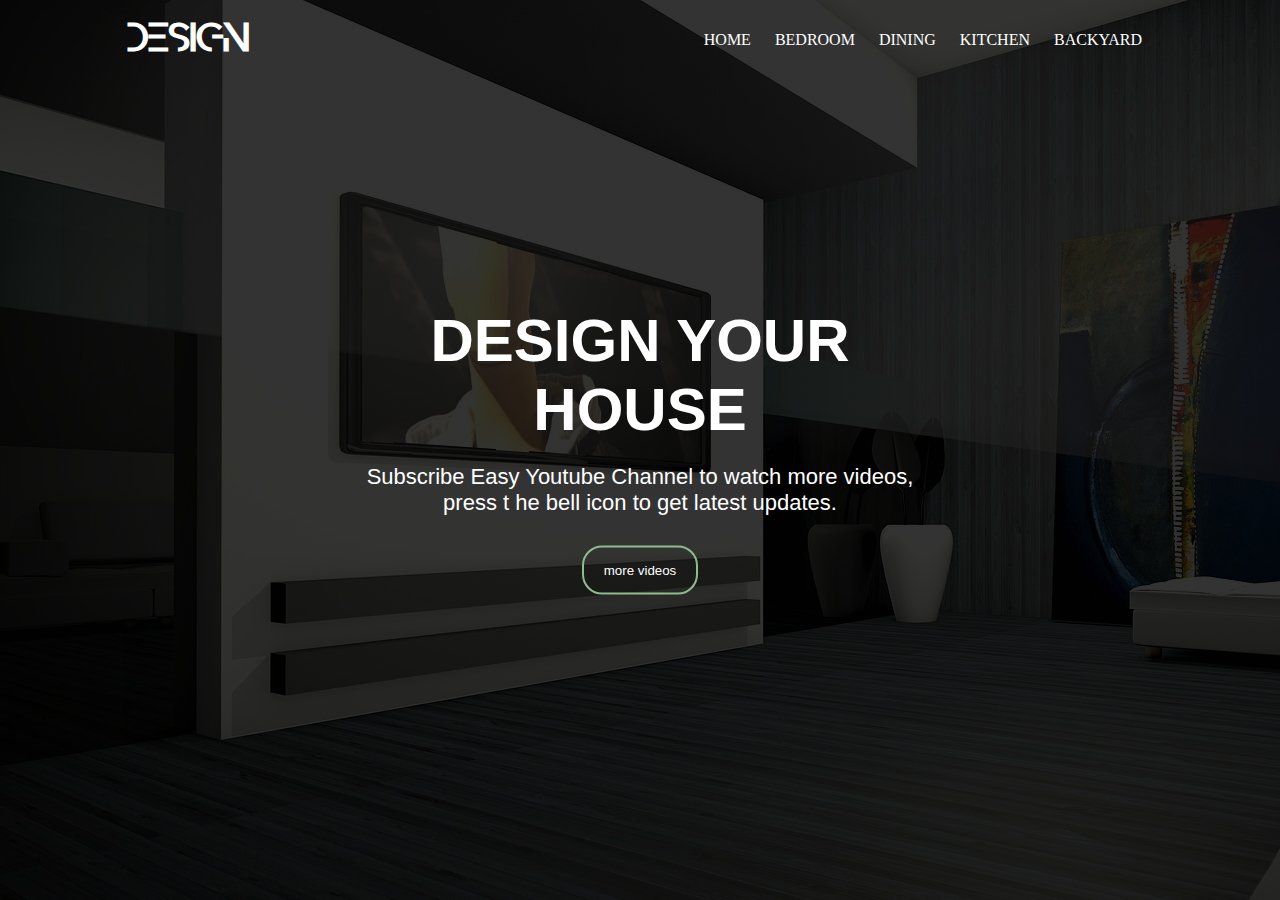
<file: Html&Css&Js/design house/index.html>
<!DOCTYPE html>
<html lang="en">
<head>
    <meta charset="UTF-8">
    <meta http-equiv="X-UA-Compatible" content="IE=edge">
    <meta name="viewport" content="width=device-width, initial-scale=1.0">
    <title>Design House</title>
    <link rel="stylesheet" href="style.css">
</head>
<body>
    <div class="container" >
        <div class="header">
            <h1><a href=#">DESIGN</a></h1>
            <div class="nav">
                <ul>
                    <li><a href="#">HOME</a></li>
                    <li><a href="#">BEDROOM</a></li>
                    <li><a href="#">DINING</a></li>
                    <li><a href="#">KITCHEN</a></li>
                    <li><a href="#">BACKYARD</a></li>
                </ul>
            </div>
        </div>
        <div class="hero">
        <h2>DESIGN YOUR HOUSE</h2>
        <p>Subscribe Easy Youtube Channel to watch more videos,<br>press t he bell icon to get latest updates.</p>
        <button>more videos</button>
        </div>
    </div>  
</body>
</html>
</file>
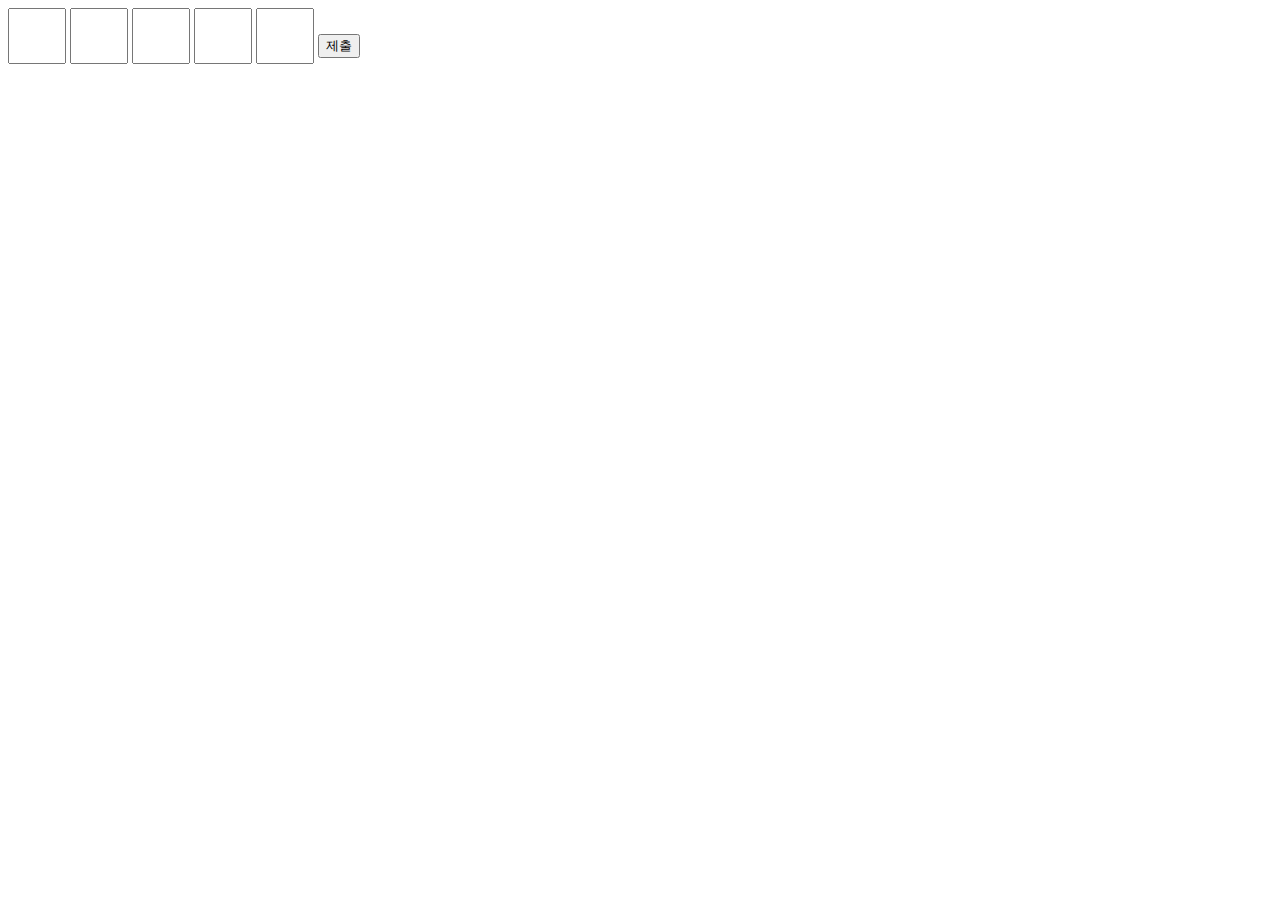
<file: Html&Css&Js/WORDLE/index.html>
<!DOCTYPE html>
<html lang="en">
<head>
    <meta charset="UTF-8">
    <meta http-equiv="X-UA-Compatible" content="IE=edge">
    <meta name="viewport" content="width=device-width, initial-scale=1.0">
    
    <link rel="stylesheet" href="style.css">
    <link rel="stylesheet" href="script.js">
    
    <title>Document</title>
</head>
<body>
    

    <input class="input">
    <input class="input">
    <input class="input">
    <input class="input">
    <input class="input">
    <button>제출</button>


</body>
</html>
</file>
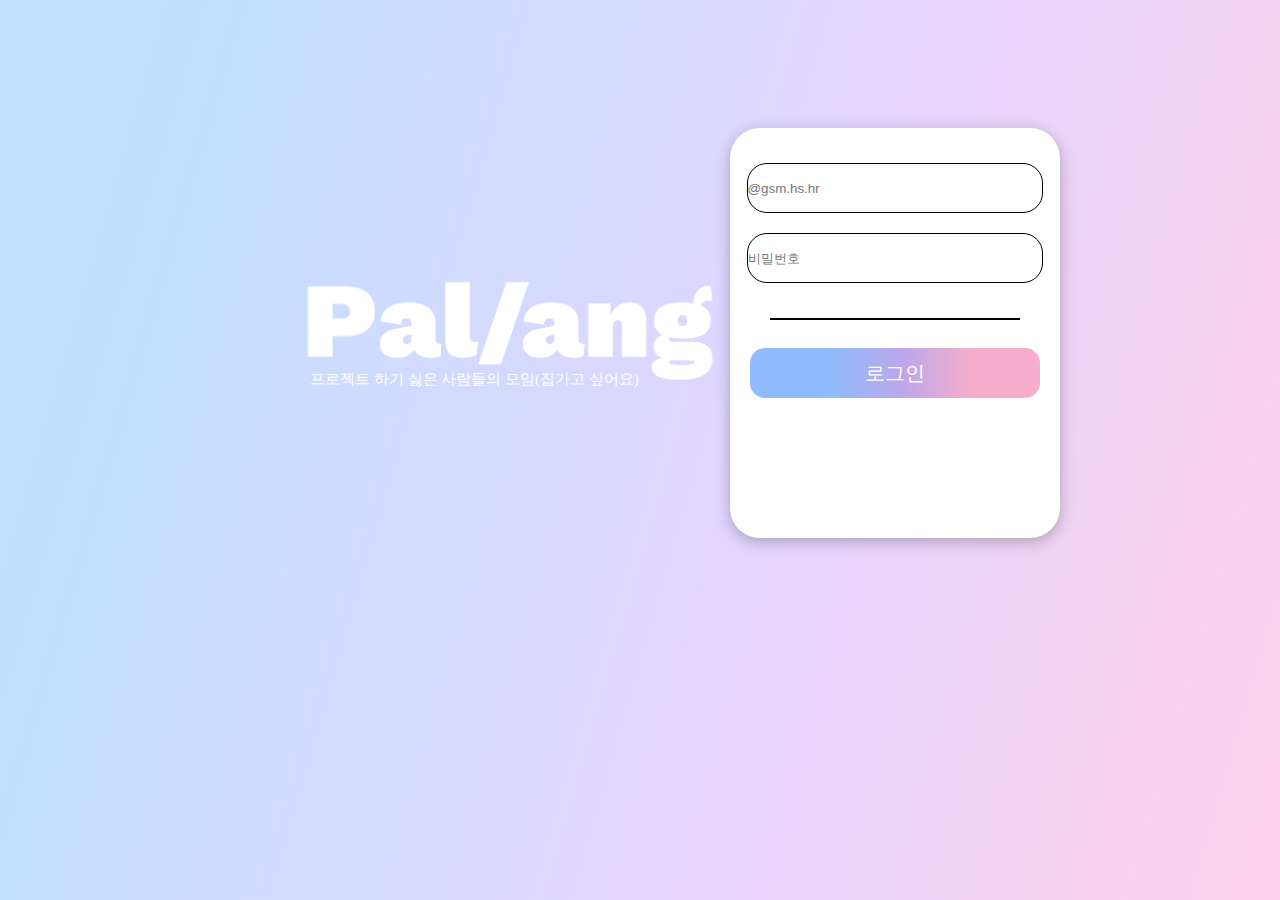
<file: html/loginPage.html>
<!DOCTYPE html>
<html lang="en">
<head>
    <meta charset="UTF-8">
    <meta http-equiv="X-UA-Compatible" content="IE=edge">
    <meta name="viewport" content="width=device-width, initial-scale=1.0">
    <link rel="stylesheet" href="../css/style1.css">
    <title>SAL/ANG</title>
</head>
<body>
    <script src="../JS/login.js"></script>
    <div class="title_Box">
        <!-- <p class="title_Text">Pal<span class="s1">/</span><span class="s2">ang</span></p> -->
        <a href=""><img  class="title_Text" src="../rogo.png" alt=""></a>
        <p class="mant">프로젝트 하기 싫은 사람들의 모임(집가고 싶어요)</p>
    </div>
    <div class="login_Box">
        <div class="input_collection">
            <input class="ib1" type="text" placeholder="@gsm.hs.hr">
            <input class="ib2" type="password" placeholder="비밀번호">
            <div class="line"></div>
        </div>
        <button class="n">로그인</button>
    </div>
</body>
</html>
</file>
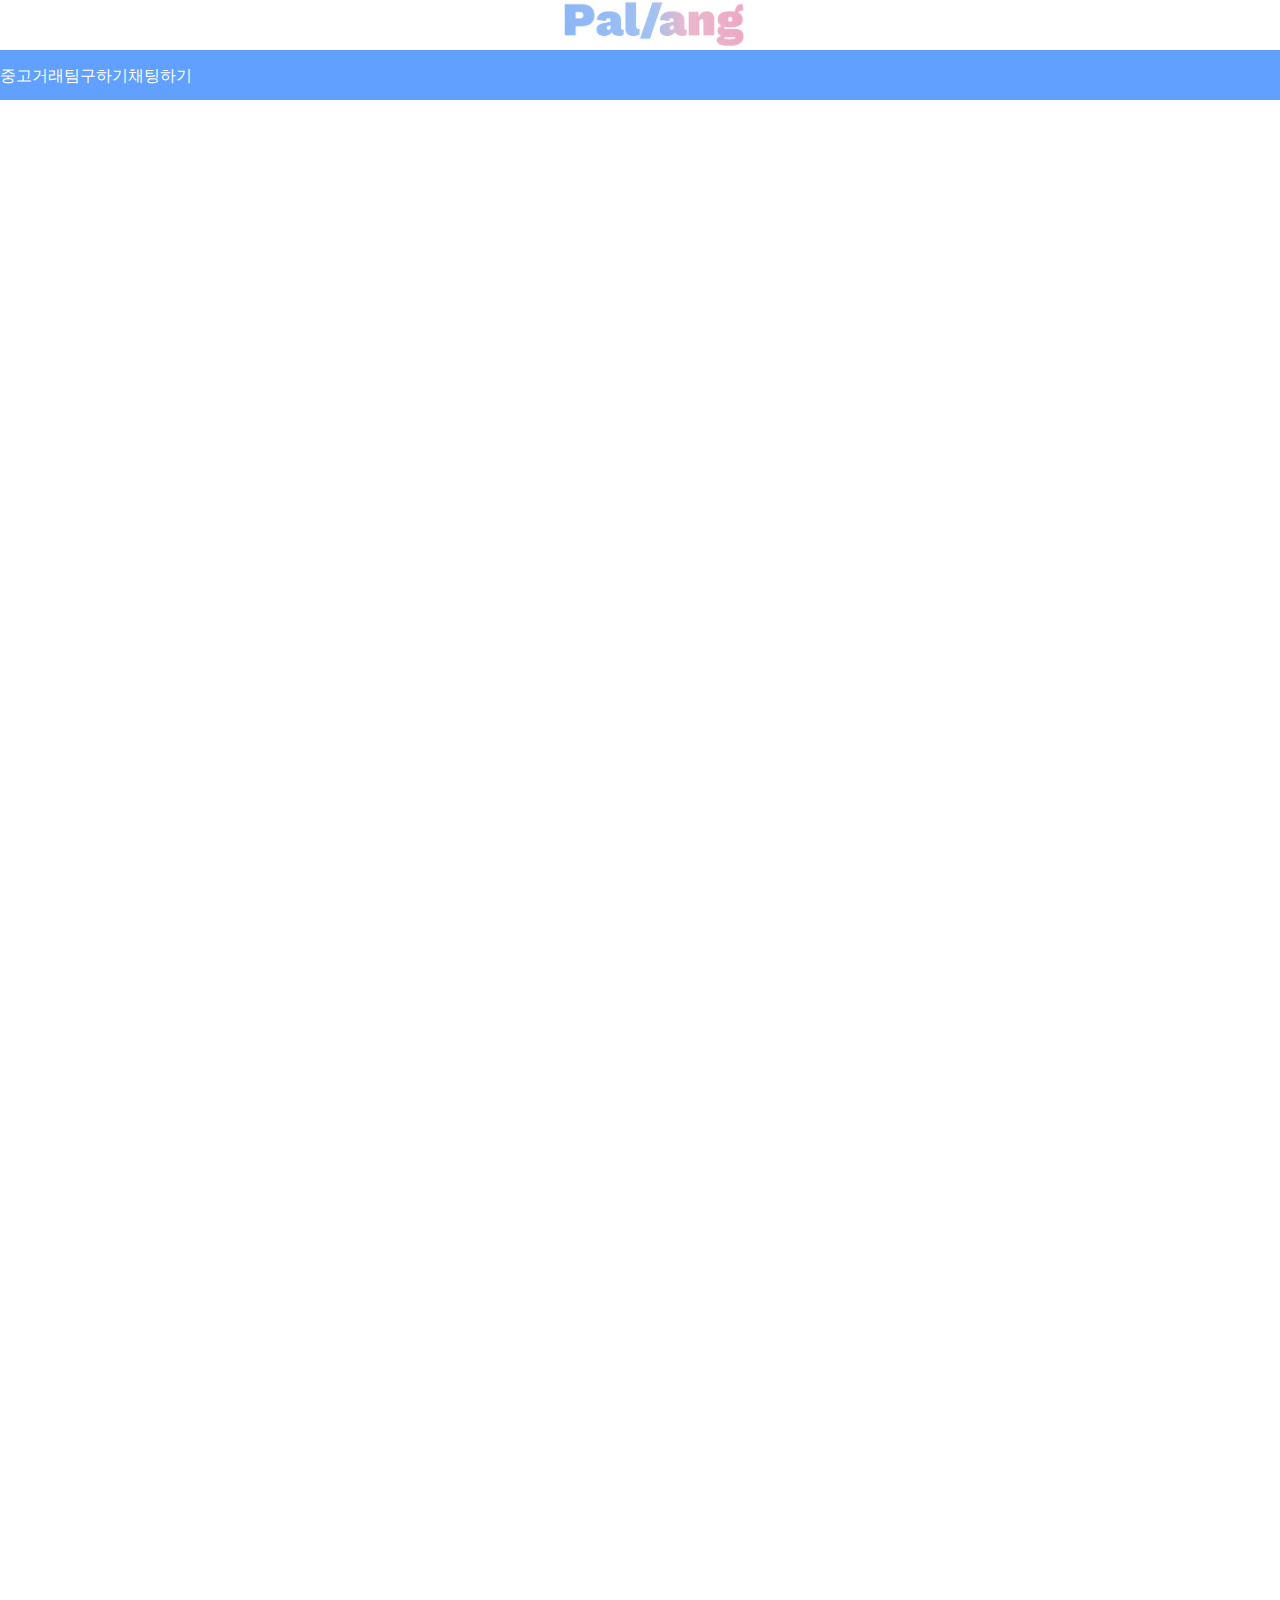
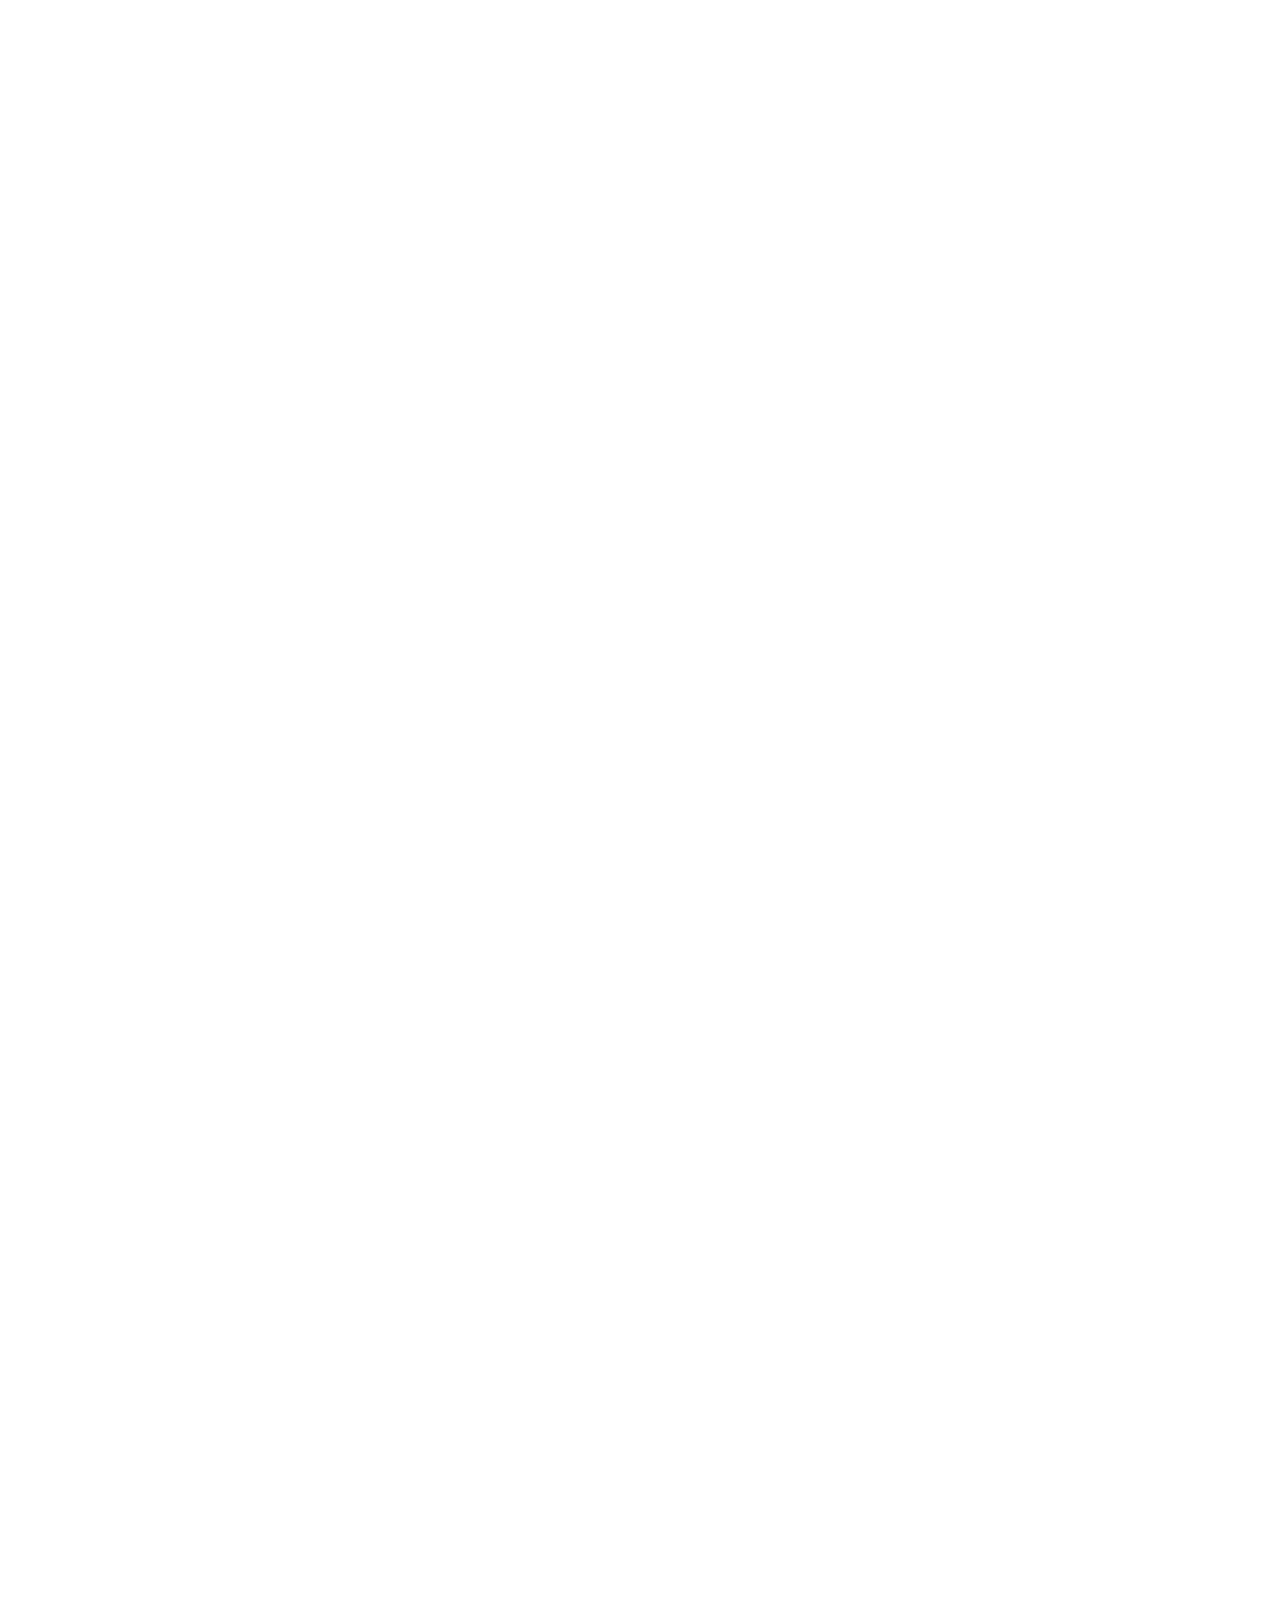
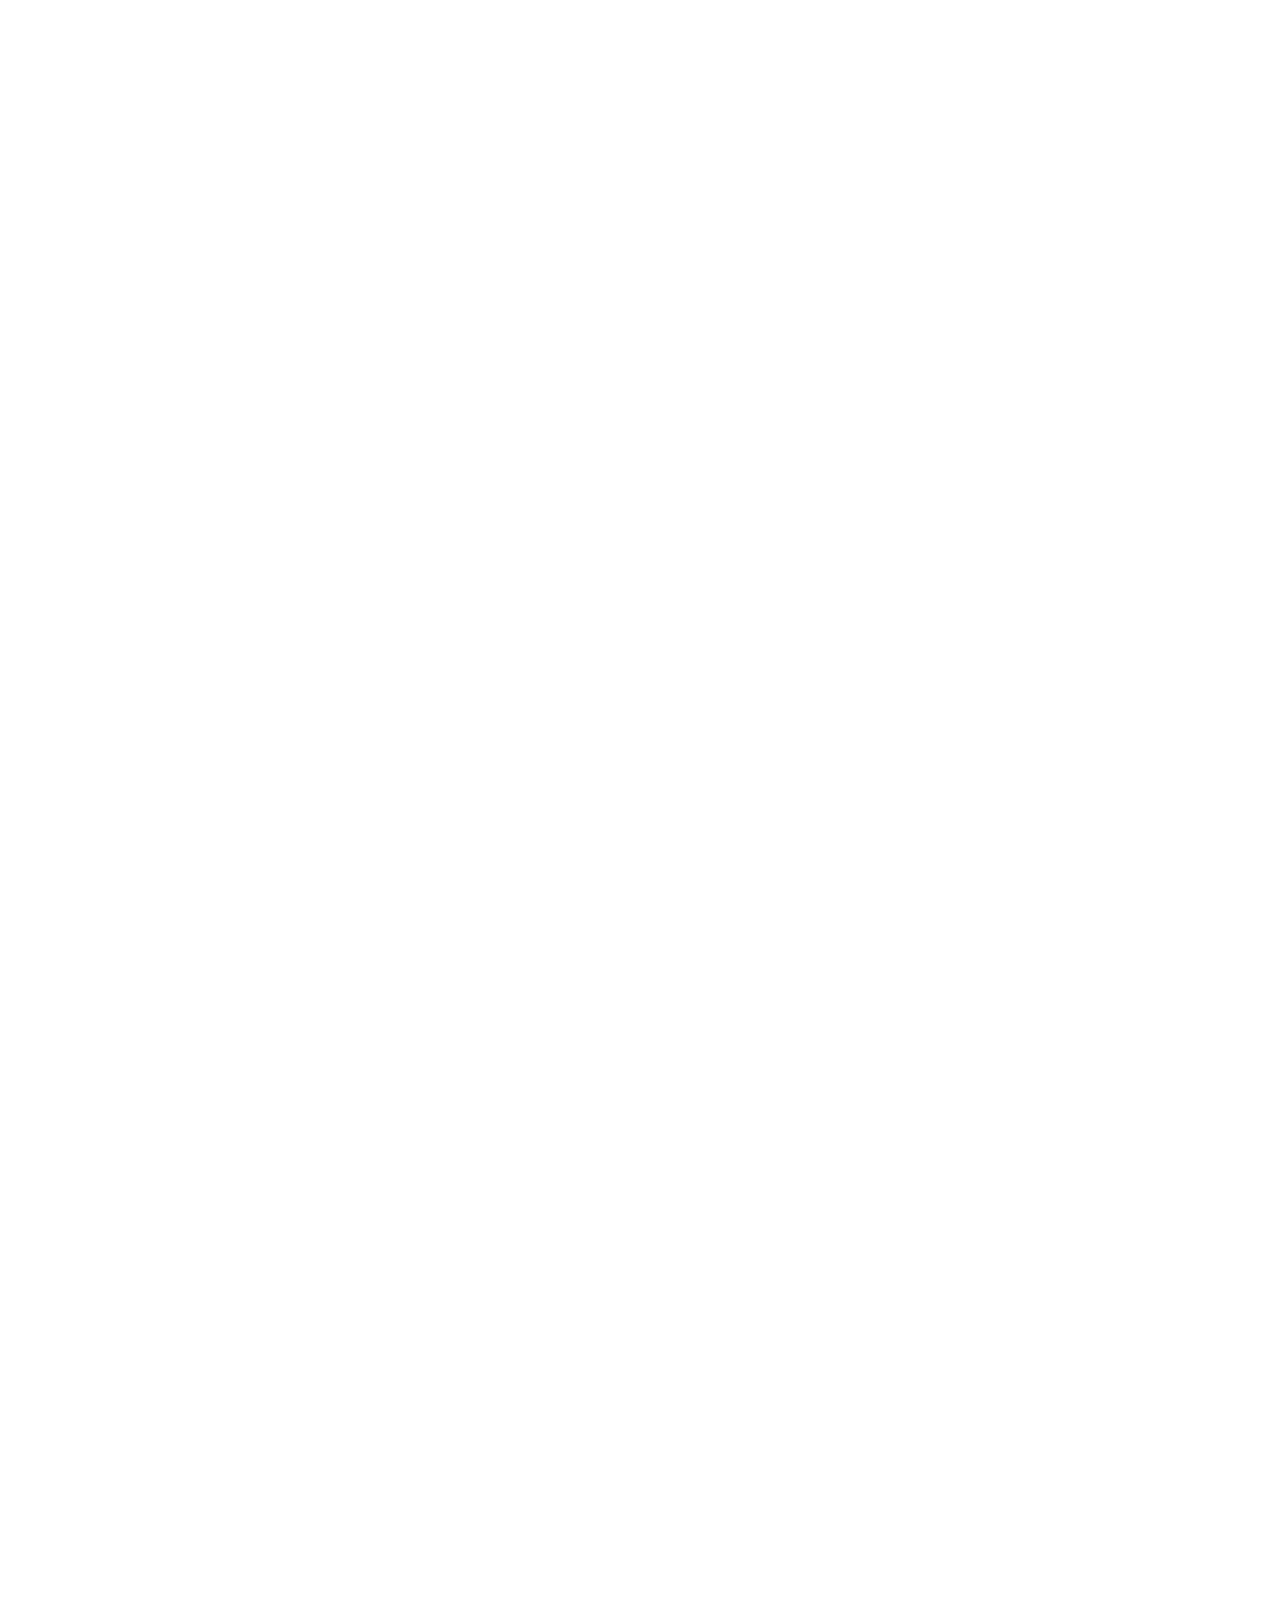
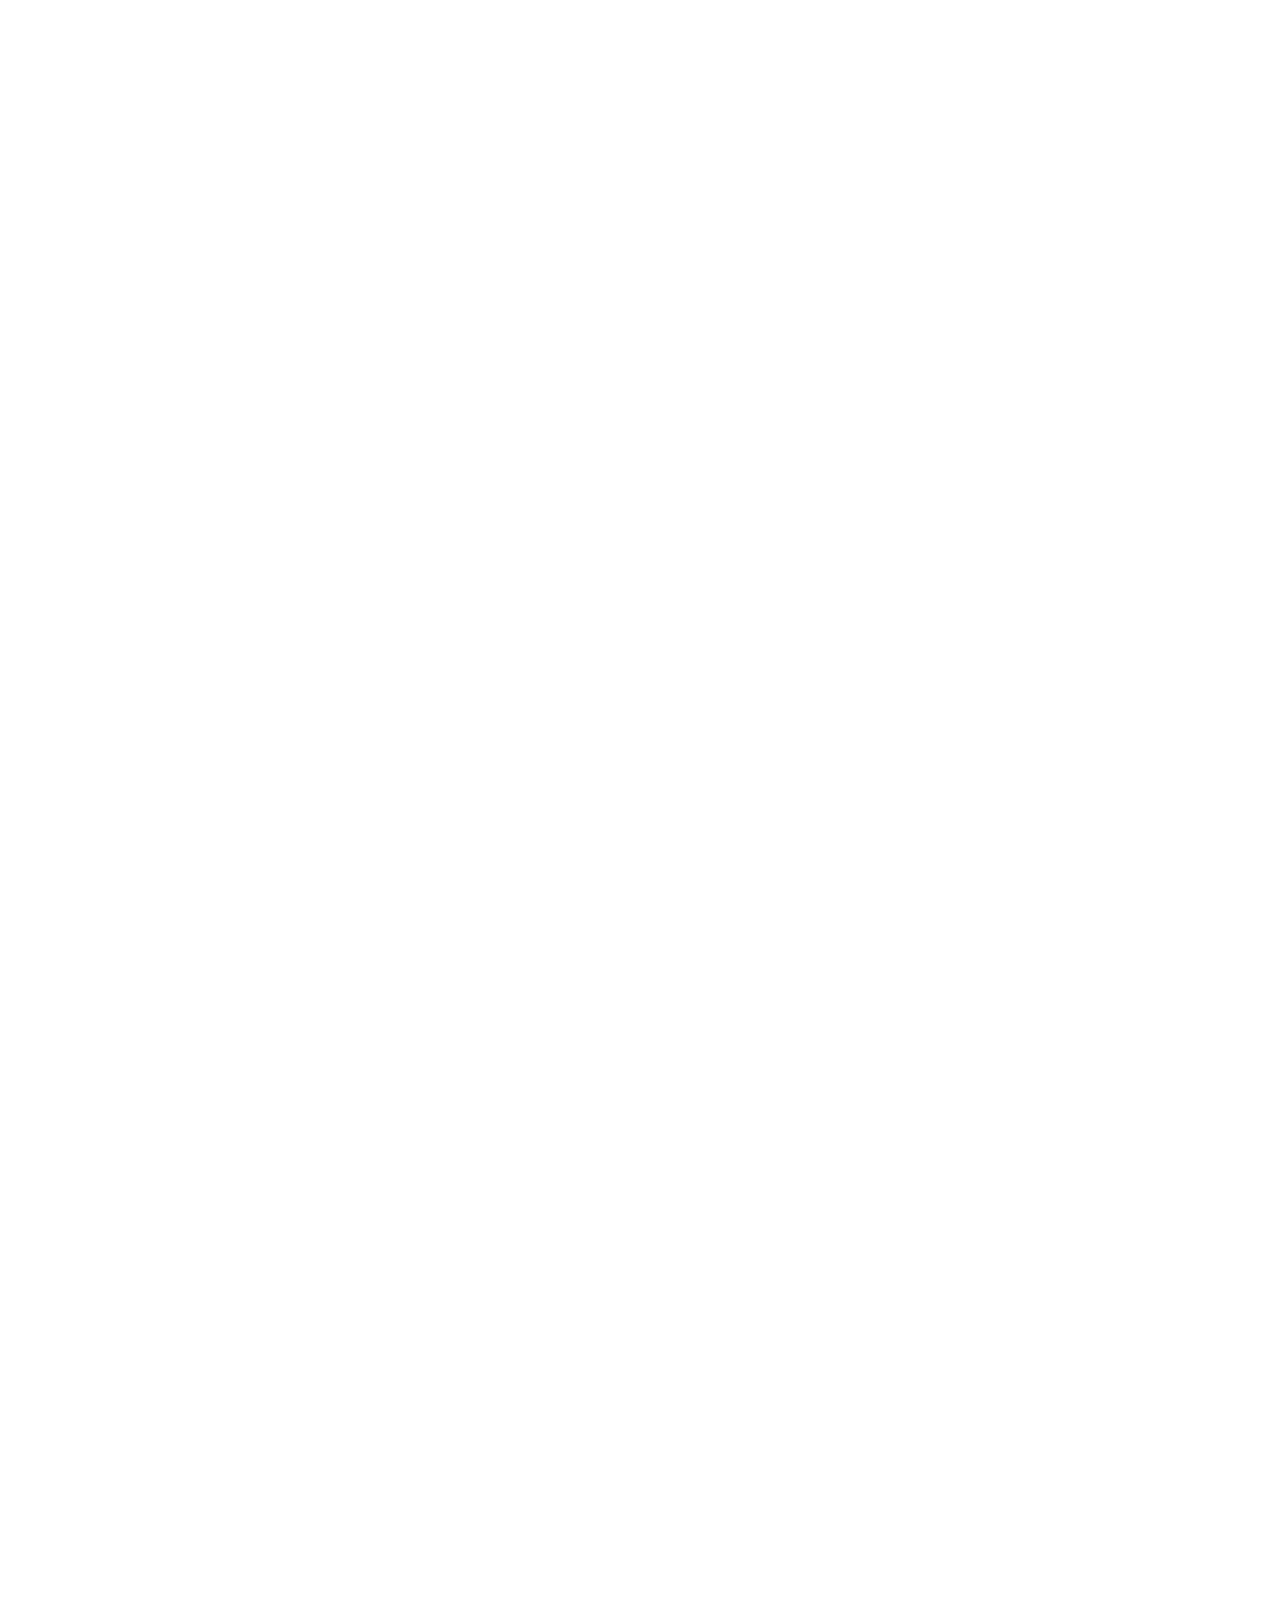
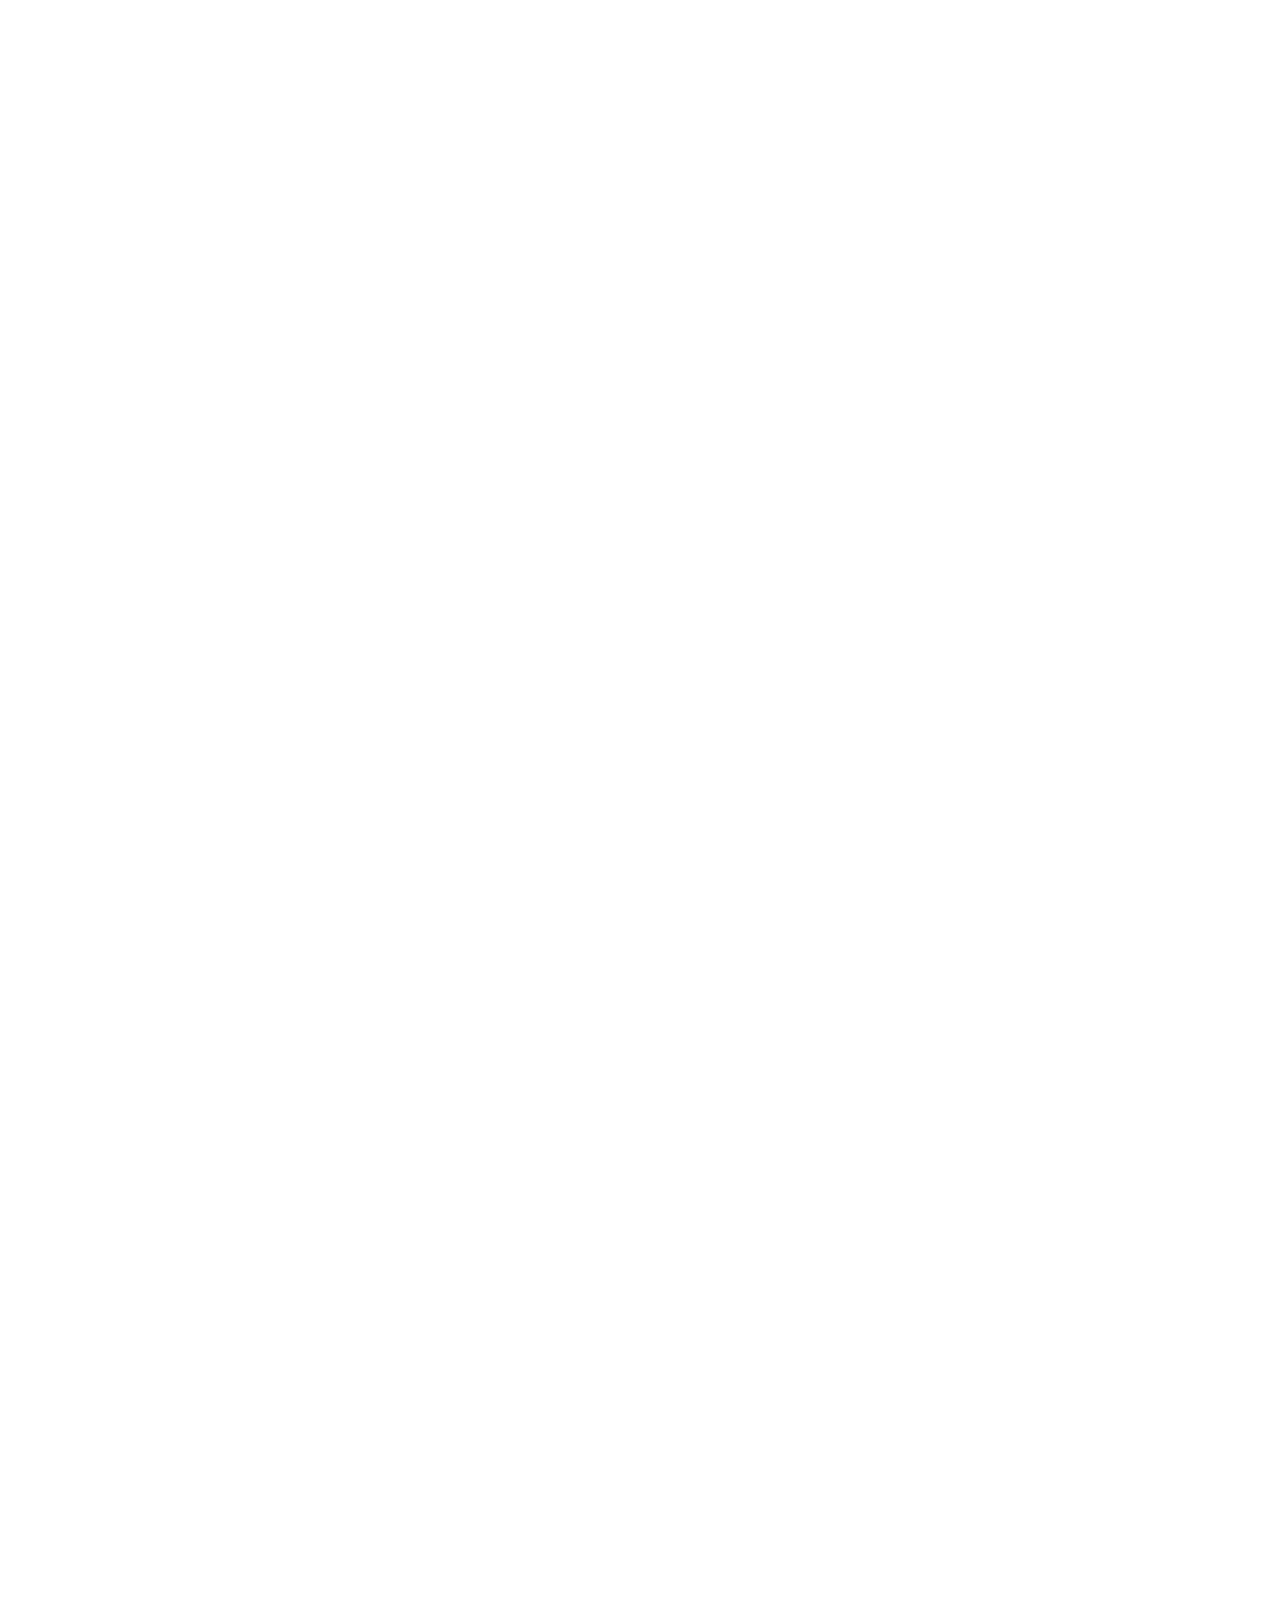
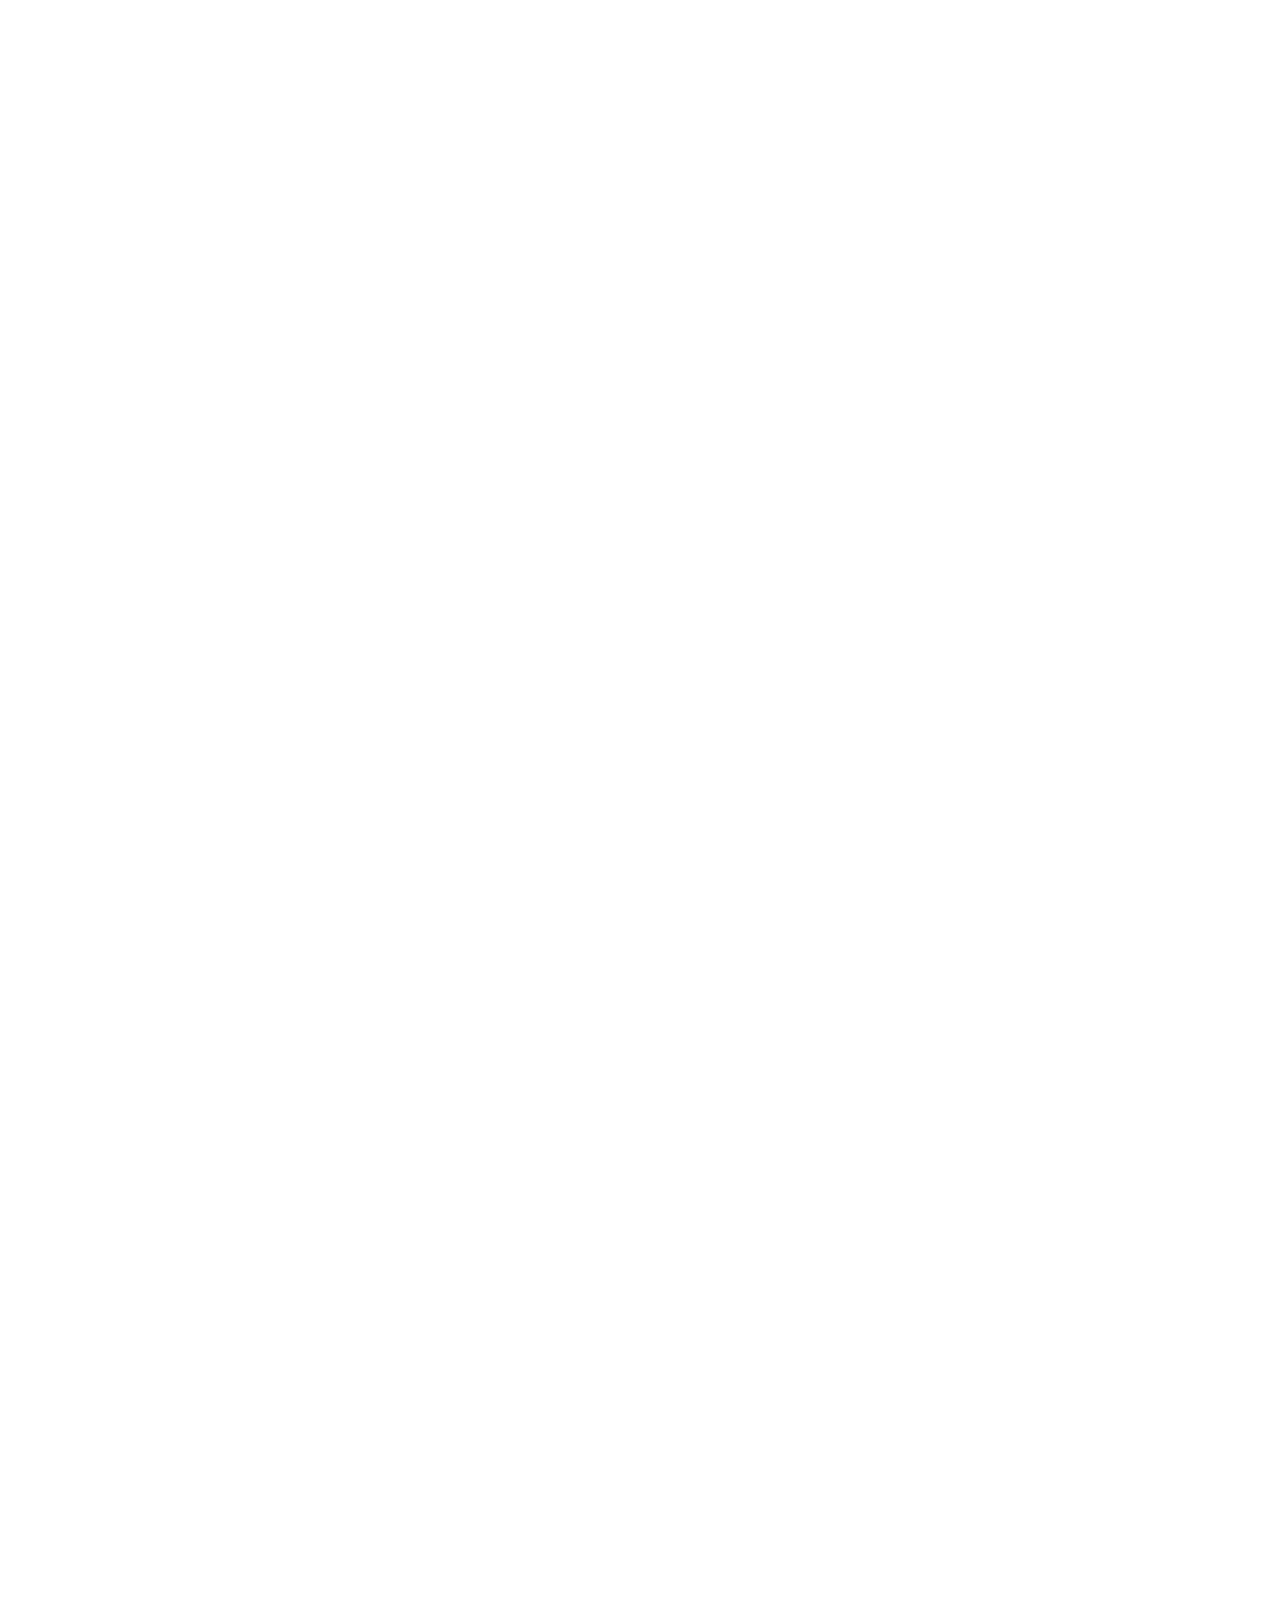
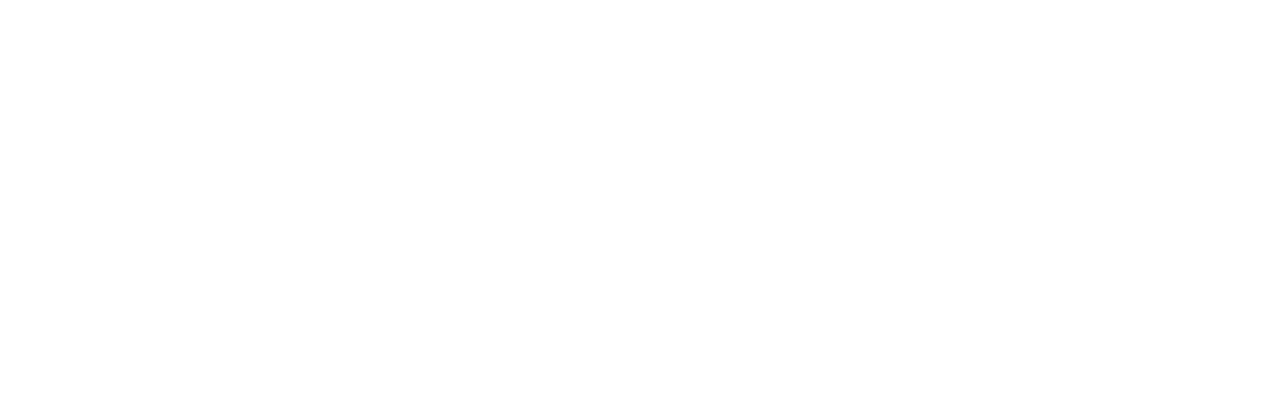
<file: html/mw.html>
<!DOCTYPE html>
<html lang="en">
<head>
    <meta charset="UTF-8">
    <meta http-equiv="X-UA-Compatible" content="IE=edge">
    <meta name="viewport" content="width=device-width, initial-scale=1.0">
    <link rel="stylesheet" href="../css/style2.css">
    <title>팔앙팔앙</title>
</head>
<body>
    <div class="maindiv">
        <div><img src="../rogo2.png" alt=""></div>
    </div>
    <div class="scrollNav">
        <div class="nav_con">
            <ul>
                <li><a href="#">중고거래</a></li>
                <li><a href="#">팀구하기</a></li>
                <li><a href="#">채팅하기</a></li>
            </ul>
        </div>    
    </div>
    <div></div>
</body>
</html>
</file>
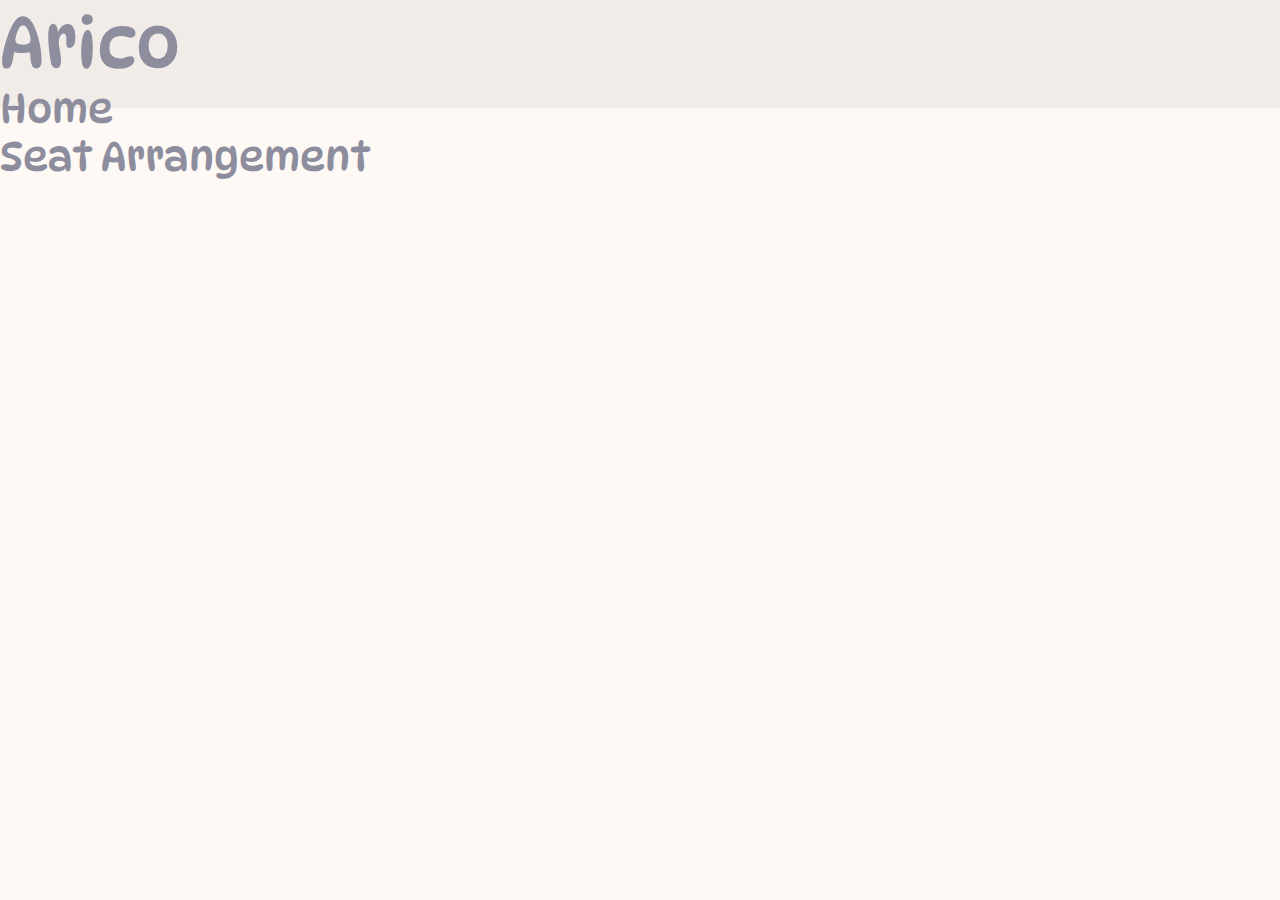
<file: MyPage/main.html>
<!DOCTYPE html>
<html lang="en">
<head>
    <meta charset="UTF-8">
    <meta http-equiv="X-UA-Compatible" content="IE=edge">
   <link rel="stylesheet" href="main.css"><link rel="preconnect" href="https://fonts.googleapis.com">
   <link rel="preconnect" href="https://fonts.gstatic.com" crossorigin>
   <link href="https://fonts.googleapis.com/css2?family=DynaPuff&display=swap" rel="stylesheet">
    <script defer src="main.js"></script>
    <title>Arico</title>
</head>
<body>
    <div class="bar">
        <div id="rogo">
        Arico
        </div>
        <div class="sl"> 
            <a class="link"href="#" target="_self">Home</a>
            <br>
            <a class="link" href="Seat.html" target="_self">Seat Arrangement</a>
           
        </div>
    </div>
    <div class="main">
       
    </div>
    
    
    
</body>
</html>
</file>
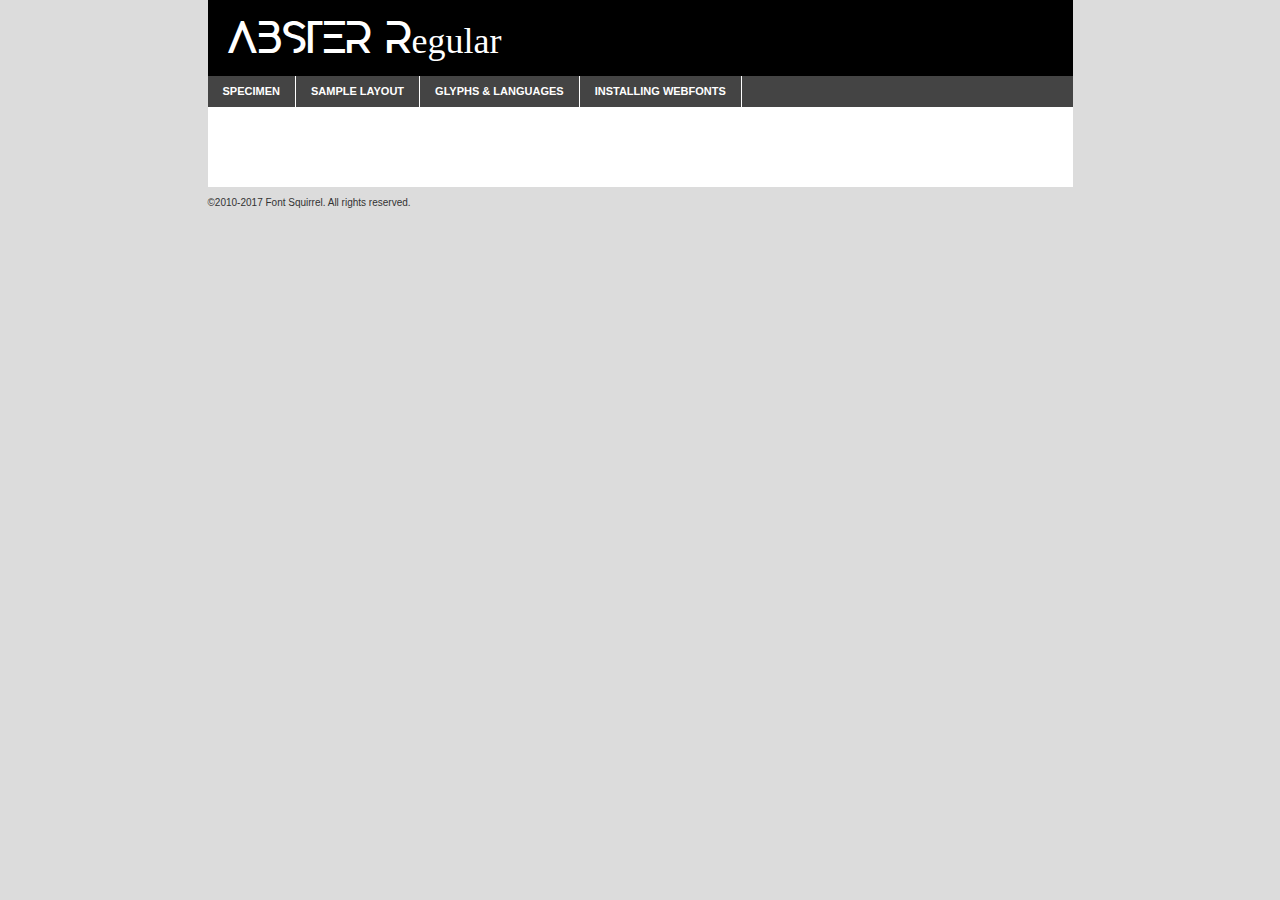
<file: Html&Css&Js/design house/font/abster-demo.html>
<!DOCTYPE html PUBLIC "-//W3C//DTD XHTML 1.0 Transitional//EN"
	"http://www.w3.org/TR/xhtml1/DTD/xhtml1-transitional.dtd">

<html xmlns="http://www.w3.org/1999/xhtml" xml:lang="en" lang="en">
<head>
	<meta http-equiv="Content-Type" content="text/html; charset=utf-8" />
	<script src="http://ajax.googleapis.com/ajax/libs/jquery/1.7.2/jquery.min.js" type="text/javascript" charset="utf-8"></script>
	<script type="text/javascript">
	(function($){$.fn.easyTabs=function(option){var param=jQuery.extend({fadeSpeed:"fast",defaultContent:1,activeClass:'active'},option);$(this).each(function(){var thisId="#"+this.id;if(param.defaultContent==''){param.defaultContent=1;}
	if(typeof param.defaultContent=="number")
	{var defaultTab=$(thisId+" .tabs li:eq("+(param.defaultContent-1)+") a").attr('href').substr(1);}else{var defaultTab=param.defaultContent;}
	$(thisId+" .tabs li a").each(function(){var tabToHide=$(this).attr('href').substr(1);$("#"+tabToHide).addClass('easytabs-tab-content');});hideAll();changeContent(defaultTab);function hideAll(){$(thisId+" .easytabs-tab-content").hide();}
	function changeContent(tabId){hideAll();$(thisId+" .tabs li").removeClass(param.activeClass);$(thisId+" .tabs li a[href=#"+tabId+"]").closest('li').addClass(param.activeClass);if(param.fadeSpeed!="none")
	{$(thisId+" #"+tabId).fadeIn(param.fadeSpeed);}else{$(thisId+" #"+tabId).show();}}
	$(thisId+" .tabs li").click(function(){var tabId=$(this).find('a').attr('href').substr(1);changeContent(tabId);return false;});});}})(jQuery);
	</script>
	<link rel="stylesheet" href="specimen_files/specimen_stylesheet.css" type="text/css" charset="utf-8" />
	<link rel="stylesheet" href="stylesheet.css" type="text/css" charset="utf-8" />

	<style type="text/css">
					body{
				font-family: 'absterregular';
							}
		</style>

	<title>ABSTER Regular Specimen</title>
	
	
	<script type="text/javascript" charset="utf-8">
		$(document).ready(function() {
			$('#container').easyTabs({defaultContent:1});
		});
	</script>
</head>

<body>
<div id="container">
	<div id="header">
		ABSTER Regular	</div>
	<ul class="tabs">
		<li><a href="#specimen">Specimen</a></li>
		<li><a href="#layout">Sample Layout</a></li>
				<li><a href="#glyphs">Glyphs &amp; Languages</a></li>
		<li><a href="#installing">Installing Webfonts</a></li>
		
	</ul>
	
	<div id="main_content">

		
			<div id="specimen">
		
				<div class="section">
					<div class="grid12 firstcol">
						<div class="huge">AaBb</div>
					</div>
				</div>
		
				<div class="section">
					<div class="glyph_range">A&#x200B;B&#x200b;C&#x200b;D&#x200b;E&#x200b;F&#x200b;G&#x200b;H&#x200b;I&#x200b;J&#x200b;K&#x200b;L&#x200b;M&#x200b;N&#x200b;O&#x200b;P&#x200b;Q&#x200b;R&#x200b;S&#x200b;T&#x200b;U&#x200b;V&#x200b;W&#x200b;X&#x200b;Y&#x200b;Z&#x200b;a&#x200b;b&#x200b;c&#x200b;d&#x200b;e&#x200b;f&#x200b;g&#x200b;h&#x200b;i&#x200b;j&#x200b;k&#x200b;l&#x200b;m&#x200b;n&#x200b;o&#x200b;p&#x200b;q&#x200b;r&#x200b;s&#x200b;t&#x200b;u&#x200b;v&#x200b;w&#x200b;x&#x200b;y&#x200b;z&#x200b;1&#x200b;2&#x200b;3&#x200b;4&#x200b;5&#x200b;6&#x200b;7&#x200b;8&#x200b;9&#x200b;0&#x200b;&amp;&#x200b;.&#x200b;,&#x200b;?&#x200b;!&#x200b;&#64;&#x200b;(&#x200b;)&#x200b;#&#x200b;$&#x200b;%&#x200b;*&#x200b;+&#x200b;-&#x200b;=&#x200b;:&#x200b;;</div>
				</div>
				<div class="section">
					<div class="grid12 firstcol">
						<table class="sample_table">
							<tr><td>10</td><td class="size10">abcdefghijklmnopqrstuvwxyzABCDEFGHIJKLMNOPQRSTUVWXYZ0123456789abcdefghijklmnopqrstuvwxyzABCDEFGHIJKLMNOPQRSTUVWXYZ0123456789abcdefghijklmnopqrstuvwxyzABCDEFGHIJKLMNOPQRSTUVWXYZ</td></tr>
							<tr><td>11</td><td class="size11">abcdefghijklmnopqrstuvwxyzABCDEFGHIJKLMNOPQRSTUVWXYZ0123456789abcdefghijklmnopqrstuvwxyzABCDEFGHIJKLMNOPQRSTUVWXYZ0123456789abcdefghijklmnopqrstuvwxyzABCDEFGHIJKLMNOPQRSTUVWXYZ</td></tr>
							<tr><td>12</td><td class="size12">abcdefghijklmnopqrstuvwxyzABCDEFGHIJKLMNOPQRSTUVWXYZ0123456789abcdefghijklmnopqrstuvwxyzABCDEFGHIJKLMNOPQRSTUVWXYZ0123456789abcdefghijklmnopqrstuvwxyzABCDEFGHIJKLMNOPQRSTUVWXYZ</td></tr>
							<tr><td>13</td><td class="size13">abcdefghijklmnopqrstuvwxyzABCDEFGHIJKLMNOPQRSTUVWXYZ0123456789abcdefghijklmnopqrstuvwxyzABCDEFGHIJKLMNOPQRSTUVWXYZ0123456789abcdefghijklmnopqrstuvwxyzABCDEFGHIJKLMNOPQRSTUVWXYZ</td></tr>
							<tr><td>14</td><td class="size14">abcdefghijklmnopqrstuvwxyzABCDEFGHIJKLMNOPQRSTUVWXYZ0123456789abcdefghijklmnopqrstuvwxyzABCDEFGHIJKLMNOPQRSTUVWXYZ0123456789abcdefghijklmnopqrstuvwxyzABCDEFGHIJKLMNOPQRSTUVWXYZ</td></tr>
							<tr><td>16</td><td class="size16">abcdefghijklmnopqrstuvwxyzABCDEFGHIJKLMNOPQRSTUVWXYZ0123456789abcdefghijklmnopqrstuvwxyzABCDEFGHIJKLMNOPQRSTUVWXYZ</td></tr>
							<tr><td>18</td><td class="size18">abcdefghijklmnopqrstuvwxyzABCDEFGHIJKLMNOPQRSTUVWXYZ0123456789abcdefghijklmnopqrstuvwxyzABCDEFGHIJKLMNOPQRSTUVWXYZ</td></tr>
							<tr><td>20</td><td class="size20">abcdefghijklmnopqrstuvwxyzABCDEFGHIJKLMNOPQRSTUVWXYZ0123456789abcdefghijklmnopqrstuvwxyzABCDEFGHIJKLMNOPQRSTUVWXYZ</td></tr>
							<tr><td>24</td><td class="size24">abcdefghijklmnopqrstuvwxyzABCDEFGHIJKLMNOPQRSTUVWXYZ0123456789abcdefghijklmnopqrstuvwxyzABCDEFGHIJKLMNOPQRSTUVWXYZ</td></tr>
							<tr><td>30</td><td class="size30">abcdefghijklmnopqrstuvwxyzABCDEFGHIJKLMNOPQRSTUVWXYZ0123456789abcdefghijklmnopqrstuvwxyzABCDEFGHIJKLMNOPQRSTUVWXYZ</td></tr>
							<tr><td>36</td><td class="size36">abcdefghijklmnopqrstuvwxyzABCDEFGHIJKLMNOPQRSTUVWXYZ0123456789abcdefghijklmnopqrstuvwxyzABCDEFGHIJKLMNOPQRSTUVWXYZ</td></tr>
							<tr><td>48</td><td class="size48">abcdefghijklmnopqrstuvwxyzABCDEFGHIJKLMNOPQRSTUVWXYZ0123456789abcdefghijklmnopqrstuvwxyzABCDEFGHIJKLMNOPQRSTUVWXYZ</td></tr>
							<tr><td>60</td><td class="size60">abcdefghijklmnopqrstuvwxyzABCDEFGHIJKLMNOPQRSTUVWXYZ0123456789abcdefghijklmnopqrstuvwxyzABCDEFGHIJKLMNOPQRSTUVWXYZ</td></tr>
							<tr><td>72</td><td class="size72">abcdefghijklmnopqrstuvwxyzABCDEFGHIJKLMNOPQRSTUVWXYZ0123456789abcdefghijklmnopqrstuvwxyzABCDEFGHIJKLMNOPQRSTUVWXYZ</td></tr>
							<tr><td>90</td><td class="size90">abcdefghijklmnopqrstuvwxyzABCDEFGHIJKLMNOPQRSTUVWXYZ0123456789abcdefghijklmnopqrstuvwxyzABCDEFGHIJKLMNOPQRSTUVWXYZ</td></tr>
						</table>
				
					</div>
			
				</div>
		
		
		
								<div class="section" id="bodycomparison">


										<div id="xheight">
				<div class="fontbody">&#x25FC;&#x25FC;&#x25FC;&#x25FC;&#x25FC;&#x25FC;&#x25FC;&#x25FC;&#x25FC;&#x25FC;&#x25FC;&#x25FC;&#x25FC;&#x25FC;&#x25FC;&#x25FC;&#x25FC;&#x25FC;&#x25FC;&#x25FC;&#x25FC;&#x25FC;&#x25FC;&#x25FC;&#x25FC;&#x25FC;&#x25FC;&#x25FC;&#x25FC;&#x25FC;&#x25FC;&#x25FC;&#x25FC;&#x25FC;&#x25FC;&#x25FC;&#x25FC;&#x25FC;&#x25FC;&#x25FC;&#x25FC;&#x25FC;&#x25FC;&#x25FC;&#x25FC;&#x25FC;&#x25FC;&#x25FC;&#x25FC;&#x25FC;&#x25FC;&#x25FC;&#x25FC;&#x25FC;&#x25FC;&#x25FC;&#x25FC;&#x25FC;&#x25FC;&#x25FC;&#x25FC;&#x25FC;&#x25FC;&#x25FC;&#x25FC;&#x25FC;&#x25FC;&#x25FC;&#x25FC;&#x25FC;&#x25FC;&#x25FC;&#x25FC;&#x25FC;&#x25FC;&#x25FC;&#x25FC;&#x25FC;&#x25FC;&#x25FC;&#x25FC;&#x25FC;&#x25FC;&#x25FC;&#x25FC;&#x25FC;&#x25FC;&#x25FC;&#x25FC;&#x25FC;&#x25FC;&#x25FC;&#x25FC;&#x25FC;&#x25FC;&#x25FC;&#x25FC;&#x25FC;&#x25FC;body</div><div class="arialbody">body</div><div class="verdanabody">body</div><div class="georgiabody">body</div></div>
										<div class="fontbody" style="z-index:1">
											body<span>ABSTER Regular</span>
										</div>
										<div class="arialbody" style="z-index:1">
											body<span>Arial</span>
										</div>
										<div class="verdanabody" style="z-index:1">
											body<span>Verdana</span>
										</div>
										<div class="georgiabody" style="z-index:1">
											body<span>Georgia</span>
										</div>



								</div>
		
		
				<div class="section psample psample_row1" id="">
					
					<div class="grid2 firstcol">
						<p class="size10"><span>10.</span>Aenean lacinia bibendum nulla sed consectetur. Fusce dapibus, tellus ac cursus commodo, tortor mauris condimentum nibh, ut fermentum massa justo sit amet risus. Nullam id dolor id nibh ultricies vehicula ut id elit. Cum sociis natoque penatibus et magnis dis parturient montes, nascetur ridiculus mus. Nulla vitae elit libero, a pharetra augue.</p>
			
					</div>
					<div class="grid3">
						<p class="size11"><span>11.</span>Aenean lacinia bibendum nulla sed consectetur. Fusce dapibus, tellus ac cursus commodo, tortor mauris condimentum nibh, ut fermentum massa justo sit amet risus. Nullam id dolor id nibh ultricies vehicula ut id elit. Cum sociis natoque penatibus et magnis dis parturient montes, nascetur ridiculus mus. Nulla vitae elit libero, a pharetra augue.</p>
			
					</div>
					<div class="grid3">
						<p class="size12"><span>12.</span>Aenean lacinia bibendum nulla sed consectetur. Fusce dapibus, tellus ac cursus commodo, tortor mauris condimentum nibh, ut fermentum massa justo sit amet risus. Nullam id dolor id nibh ultricies vehicula ut id elit. Cum sociis natoque penatibus et magnis dis parturient montes, nascetur ridiculus mus. Nulla vitae elit libero, a pharetra augue.</p>
			
					</div>
					<div class="grid4">
						<p class="size13"><span>13.</span>Aenean lacinia bibendum nulla sed consectetur. Fusce dapibus, tellus ac cursus commodo, tortor mauris condimentum nibh, ut fermentum massa justo sit amet risus. Nullam id dolor id nibh ultricies vehicula ut id elit. Cum sociis natoque penatibus et magnis dis parturient montes, nascetur ridiculus mus. Nulla vitae elit libero, a pharetra augue.</p>
			
					</div>
					<div class="white_blend"></div>
					
				</div>
				<div class="section psample psample_row2" id="">
					<div class="grid3 firstcol">
						<p class="size14"><span>14.</span>Aenean lacinia bibendum nulla sed consectetur. Fusce dapibus, tellus ac cursus commodo, tortor mauris condimentum nibh, ut fermentum massa justo sit amet risus. Nullam id dolor id nibh ultricies vehicula ut id elit. Cum sociis natoque penatibus et magnis dis parturient montes, nascetur ridiculus mus. Nulla vitae elit libero, a pharetra augue.</p>
			
					</div>
					<div class="grid4">
						<p class="size16"><span>16.</span>Aenean lacinia bibendum nulla sed consectetur. Fusce dapibus, tellus ac cursus commodo, tortor mauris condimentum nibh, ut fermentum massa justo sit amet risus. Nullam id dolor id nibh ultricies vehicula ut id elit. Cum sociis natoque penatibus et magnis dis parturient montes, nascetur ridiculus mus. Nulla vitae elit libero, a pharetra augue.</p>
			
					</div>
					<div class="grid5">
						<p class="size18"><span>18.</span>Aenean lacinia bibendum nulla sed consectetur. Fusce dapibus, tellus ac cursus commodo, tortor mauris condimentum nibh, ut fermentum massa justo sit amet risus. Nullam id dolor id nibh ultricies vehicula ut id elit. Cum sociis natoque penatibus et magnis dis parturient montes, nascetur ridiculus mus. Nulla vitae elit libero, a pharetra augue.</p>
			
					</div>

					<div class="white_blend"></div>

				</div>
				
				<div class="section psample psample_row3" id="">
					<div class="grid5 firstcol">
						<p class="size20"><span>20.</span>Aenean lacinia bibendum nulla sed consectetur. Fusce dapibus, tellus ac cursus commodo, tortor mauris condimentum nibh, ut fermentum massa justo sit amet risus. Nullam id dolor id nibh ultricies vehicula ut id elit. Cum sociis natoque penatibus et magnis dis parturient montes, nascetur ridiculus mus. Nulla vitae elit libero, a pharetra augue.</p>
					</div>
					<div class="grid7">
						<p class="size24"><span>24.</span>Aenean lacinia bibendum nulla sed consectetur. Fusce dapibus, tellus ac cursus commodo, tortor mauris condimentum nibh, ut fermentum massa justo sit amet risus. Nullam id dolor id nibh ultricies vehicula ut id elit. Cum sociis natoque penatibus et magnis dis parturient montes, nascetur ridiculus mus. Nulla vitae elit libero, a pharetra augue.</p>
					</div>
					
					<div class="white_blend"></div>
					
				</div>
				
				<div class="section psample psample_row4" id="">
					<div class="grid12 firstcol">
						<p class="size30"><span>30.</span>Aenean lacinia bibendum nulla sed consectetur. Fusce dapibus, tellus ac cursus commodo, tortor mauris condimentum nibh, ut fermentum massa justo sit amet risus. Nullam id dolor id nibh ultricies vehicula ut id elit. Cum sociis natoque penatibus et magnis dis parturient montes, nascetur ridiculus mus. Nulla vitae elit libero, a pharetra augue.</p>
					</div>
					<div class="white_blend"></div>
					
				</div>
				
				
				
				<div class="section psample psample_row1 fullreverse">
					<div class="grid2 firstcol">
						<p class="size10"><span>10.</span>Aenean lacinia bibendum nulla sed consectetur. Fusce dapibus, tellus ac cursus commodo, tortor mauris condimentum nibh, ut fermentum massa justo sit amet risus. Nullam id dolor id nibh ultricies vehicula ut id elit. Cum sociis natoque penatibus et magnis dis parturient montes, nascetur ridiculus mus. Nulla vitae elit libero, a pharetra augue.</p>
			
					</div>
					<div class="grid3">
						<p class="size11"><span>11.</span>Aenean lacinia bibendum nulla sed consectetur. Fusce dapibus, tellus ac cursus commodo, tortor mauris condimentum nibh, ut fermentum massa justo sit amet risus. Nullam id dolor id nibh ultricies vehicula ut id elit. Cum sociis natoque penatibus et magnis dis parturient montes, nascetur ridiculus mus. Nulla vitae elit libero, a pharetra augue.</p>
			
					</div>
					<div class="grid3">
						<p class="size12"><span>12.</span>Aenean lacinia bibendum nulla sed consectetur. Fusce dapibus, tellus ac cursus commodo, tortor mauris condimentum nibh, ut fermentum massa justo sit amet risus. Nullam id dolor id nibh ultricies vehicula ut id elit. Cum sociis natoque penatibus et magnis dis parturient montes, nascetur ridiculus mus. Nulla vitae elit libero, a pharetra augue.</p>
			
					</div>
					<div class="grid4">
						<p class="size13"><span>13.</span>Aenean lacinia bibendum nulla sed consectetur. Fusce dapibus, tellus ac cursus commodo, tortor mauris condimentum nibh, ut fermentum massa justo sit amet risus. Nullam id dolor id nibh ultricies vehicula ut id elit. Cum sociis natoque penatibus et magnis dis parturient montes, nascetur ridiculus mus. Nulla vitae elit libero, a pharetra augue.</p>
			
					</div>
					<div class="black_blend"></div>
					
				</div>
				
				<div class="section psample psample_row2 fullreverse">
					<div class="grid3 firstcol">
						<p class="size14"><span>14.</span>Aenean lacinia bibendum nulla sed consectetur. Fusce dapibus, tellus ac cursus commodo, tortor mauris condimentum nibh, ut fermentum massa justo sit amet risus. Nullam id dolor id nibh ultricies vehicula ut id elit. Cum sociis natoque penatibus et magnis dis parturient montes, nascetur ridiculus mus. Nulla vitae elit libero, a pharetra augue.</p>
			
					</div>
					<div class="grid4">
						<p class="size16"><span>16.</span>Aenean lacinia bibendum nulla sed consectetur. Fusce dapibus, tellus ac cursus commodo, tortor mauris condimentum nibh, ut fermentum massa justo sit amet risus. Nullam id dolor id nibh ultricies vehicula ut id elit. Cum sociis natoque penatibus et magnis dis parturient montes, nascetur ridiculus mus. Nulla vitae elit libero, a pharetra augue.</p>
			
					</div>
					<div class="grid5">
						<p class="size18"><span>18.</span>Aenean lacinia bibendum nulla sed consectetur. Fusce dapibus, tellus ac cursus commodo, tortor mauris condimentum nibh, ut fermentum massa justo sit amet risus. Nullam id dolor id nibh ultricies vehicula ut id elit. Cum sociis natoque penatibus et magnis dis parturient montes, nascetur ridiculus mus. Nulla vitae elit libero, a pharetra augue.</p>
			
					</div>
					<div class="black_blend"></div>

				</div>
				
				<div class="section psample fullreverse psample_row3" id="">
					<div class="grid5 firstcol">
						<p class="size20"><span>20.</span>Aenean lacinia bibendum nulla sed consectetur. Fusce dapibus, tellus ac cursus commodo, tortor mauris condimentum nibh, ut fermentum massa justo sit amet risus. Nullam id dolor id nibh ultricies vehicula ut id elit. Cum sociis natoque penatibus et magnis dis parturient montes, nascetur ridiculus mus. Nulla vitae elit libero, a pharetra augue.</p>
					</div>
					<div class="grid7">
						<p class="size24"><span>24.</span>Aenean lacinia bibendum nulla sed consectetur. Fusce dapibus, tellus ac cursus commodo, tortor mauris condimentum nibh, ut fermentum massa justo sit amet risus. Nullam id dolor id nibh ultricies vehicula ut id elit. Cum sociis natoque penatibus et magnis dis parturient montes, nascetur ridiculus mus. Nulla vitae elit libero, a pharetra augue.</p>
					</div>
					
					<div class="black_blend"></div>
					
				</div>
				
				<div class="section psample fullreverse psample_row4" id="" style="border-bottom: 20px #000 solid;">
					<div class="grid12 firstcol">
						<p class="size30"><span>30.</span>Aenean lacinia bibendum nulla sed consectetur. Fusce dapibus, tellus ac cursus commodo, tortor mauris condimentum nibh, ut fermentum massa justo sit amet risus. Nullam id dolor id nibh ultricies vehicula ut id elit. Cum sociis natoque penatibus et magnis dis parturient montes, nascetur ridiculus mus. Nulla vitae elit libero, a pharetra augue.</p>
					</div>
					<div class="black_blend"></div>
					
				</div>
				
				
				
				
			</div>
			
			<div id="layout">
				
				<div class="section">
					
					<div class="grid12 firstcol">
						<h1>Lorem Ipsum Dolor</h1>
						<h2>Etiam porta sem malesuada magna mollis euismod</h2>
						
						<p class="byline">By <a href="#link">Aenean Lacinia</a></p>
					</div>
				</div>
				<div class="section">
					<div class="grid8 firstcol">
						<p class="large">Donec sed odio dui. Morbi leo risus, porta ac consectetur ac, vestibulum at eros. Fusce dapibus, tellus ac cursus commodo, tortor mauris condimentum nibh, ut fermentum massa justo sit amet risus. </p>

						
						<h3>Pellentesque ornare sem</h3>

						<p>Maecenas sed diam eget risus varius blandit sit amet non magna. Maecenas faucibus mollis interdum. Donec ullamcorper nulla non metus auctor fringilla. Nullam id dolor id nibh ultricies vehicula ut id elit. Nullam id dolor id nibh ultricies vehicula ut id elit. </p>

						<p>Aenean eu leo quam. Pellentesque ornare sem lacinia quam venenatis vestibulum. Lorem ipsum dolor sit amet, consectetur adipiscing elit. Cum sociis natoque penatibus et magnis dis parturient montes, nascetur ridiculus mus. </p>

						<p>Nulla vitae elit libero, a pharetra augue. Praesent commodo cursus magna, vel scelerisque nisl consectetur et. Aenean lacinia bibendum nulla sed consectetur. </p>

						<p>Nullam quis risus eget urna mollis ornare vel eu leo. Nullam quis risus eget urna mollis ornare vel eu leo. Maecenas sed diam eget risus varius blandit sit amet non magna. Donec ullamcorper nulla non metus auctor fringilla. </p>

						<h3>Cras mattis consectetur</h3>

						<p>Aenean eu leo quam. Pellentesque ornare sem lacinia quam venenatis vestibulum. Aenean lacinia bibendum nulla sed consectetur. Integer posuere erat a ante venenatis dapibus posuere velit aliquet. Cras mattis consectetur purus sit amet fermentum. </p>

						<p>Nullam id dolor id nibh ultricies vehicula ut id elit. Nullam quis risus eget urna mollis ornare vel eu leo. Cras mattis consectetur purus sit amet fermentum.</p>
					</div>
					
					<div class="grid4 sidebar">
						
						<div class="box reverse">
							<p class="last">Nullam quis risus eget urna mollis ornare vel eu leo. Donec ullamcorper nulla non metus auctor fringilla. Cras mattis consectetur purus sit amet fermentum. Sed posuere consectetur est at lobortis. Lorem ipsum dolor sit amet, consectetur adipiscing elit. </p>
						</div>
						
						<p class="caption">Maecenas sed diam eget risus varius.</p>

						<p>Vestibulum id ligula porta felis euismod semper. Integer posuere erat a ante venenatis dapibus posuere velit aliquet. Vestibulum id ligula porta felis euismod semper. Sed posuere consectetur est at lobortis. Maecenas sed diam eget risus varius blandit sit amet non magna. Fusce dapibus, tellus ac cursus commodo, tortor mauris condimentum nibh, ut fermentum massa justo sit amet risus. </p>

					

						<p>Duis mollis, est non commodo luctus, nisi erat porttitor ligula, eget lacinia odio sem nec elit. Aenean lacinia bibendum nulla sed consectetur. Vivamus sagittis lacus vel augue laoreet rutrum faucibus dolor auctor. Aenean lacinia bibendum nulla sed consectetur. Nullam quis risus eget urna mollis ornare vel eu leo. </p>

						<p>Praesent commodo cursus magna, vel scelerisque nisl consectetur et. Donec ullamcorper nulla non metus auctor fringilla. Maecenas faucibus mollis interdum. Fusce dapibus, tellus ac cursus commodo, tortor mauris condimentum nibh, ut fermentum massa justo sit amet risus. </p>

					</div>
				</div>
				
			</div>


			



		<div id="glyphs">
			<div class="section">
				<div class="grid12 firstcol">
			
				<h1>Language Support</h1>
				<p>The subset of ABSTER Regular in this kit supports the following languages:<br />
			
									</p>
				<h1>Glyph Chart</h1>
				<p>The subset of ABSTER Regular in this kit includes all the glyphs listed below. Unicode entities are included above each glyph to help you insert individual characters into your layout.</p>
				<div id="glyph_chart">
			
																														 <div><p>&amp;#13;</p>&#13;</div>
																				 <div><p>&amp;#32;</p>&#32;</div>
																				 <div><p>&amp;#65;</p>&#65;</div>
																				 <div><p>&amp;#66;</p>&#66;</div>
																				 <div><p>&amp;#67;</p>&#67;</div>
																				 <div><p>&amp;#68;</p>&#68;</div>
																				 <div><p>&amp;#69;</p>&#69;</div>
																				 <div><p>&amp;#70;</p>&#70;</div>
																				 <div><p>&amp;#71;</p>&#71;</div>
																				 <div><p>&amp;#72;</p>&#72;</div>
																				 <div><p>&amp;#73;</p>&#73;</div>
																				 <div><p>&amp;#74;</p>&#74;</div>
																				 <div><p>&amp;#75;</p>&#75;</div>
																				 <div><p>&amp;#76;</p>&#76;</div>
																				 <div><p>&amp;#77;</p>&#77;</div>
																				 <div><p>&amp;#78;</p>&#78;</div>
																				 <div><p>&amp;#79;</p>&#79;</div>
																				 <div><p>&amp;#80;</p>&#80;</div>
																				 <div><p>&amp;#81;</p>&#81;</div>
																				 <div><p>&amp;#82;</p>&#82;</div>
																				 <div><p>&amp;#83;</p>&#83;</div>
																				 <div><p>&amp;#84;</p>&#84;</div>
																				 <div><p>&amp;#85;</p>&#85;</div>
																				 <div><p>&amp;#86;</p>&#86;</div>
																				 <div><p>&amp;#87;</p>&#87;</div>
																				 <div><p>&amp;#88;</p>&#88;</div>
																				 <div><p>&amp;#89;</p>&#89;</div>
																				 <div><p>&amp;#90;</p>&#90;</div>
																				 <div><p>&amp;#160;</p>&#160;</div>
																				 <div><p>&amp;#8192;</p>&#8192;</div>
																				 <div><p>&amp;#8193;</p>&#8193;</div>
																				 <div><p>&amp;#8194;</p>&#8194;</div>
																				 <div><p>&amp;#8195;</p>&#8195;</div>
																				 <div><p>&amp;#8196;</p>&#8196;</div>
																				 <div><p>&amp;#8197;</p>&#8197;</div>
																				 <div><p>&amp;#8198;</p>&#8198;</div>
																				 <div><p>&amp;#8199;</p>&#8199;</div>
																				 <div><p>&amp;#8200;</p>&#8200;</div>
																				 <div><p>&amp;#8201;</p>&#8201;</div>
																				 <div><p>&amp;#8202;</p>&#8202;</div>
																				 <div><p>&amp;#8239;</p>&#8239;</div>
																				 <div><p>&amp;#8287;</p>&#8287;</div>
																				 <div><p>&amp;#9724;</p>&#9724;</div>
																																						</div>	
				</div>
		
		
			</div>
		</div>
		
		
		<div id="specs">
			
		</div>
	
		<div id="installing">
			<div class="section">
				<div class="grid7 firstcol">
					<h1>Installing Webfonts</h1>
					
					<p>Webfonts are supported by all major browser platforms but not all in the same way. There are currently four different font formats that must be included in order to target all browsers. This includes TTF, WOFF, EOT and SVG.</p>
					
					<h2>1. Upload your webfonts</h2>
					<p>You must upload your webfont kit to your website. They should be in or near the same directory as your CSS files.</p>
					
					<h2>2. Include the webfont stylesheet</h2>
					<p>A special CSS @font-face declaration helps the various browsers select the appropriate font it needs without causing you a bunch of headaches. Learn more about this syntax by reading the <a href="https://www.fontspring.com/blog/further-hardening-of-the-bulletproof-syntax">Fontspring blog post</a> about it. The code for it is as follows:</p>


<code>
@font-face{ 
	font-family: 'MyWebFont';
	src: url('WebFont.eot');
	src: url('WebFont.eot?#iefix') format('embedded-opentype'),
	     url('WebFont.woff') format('woff'),
	     url('WebFont.ttf') format('truetype'),
	     url('WebFont.svg#webfont') format('svg');
}
</code>

	<p>We've already gone ahead and generated the code for you. All you have to do is link to the stylesheet in your HTML, like this:</p>
	<code>&lt;link rel=&quot;stylesheet&quot; href=&quot;stylesheet.css&quot; type=&quot;text/css&quot; charset=&quot;utf-8&quot; /&gt;</code>

					<h2>3. Modify your own stylesheet</h2>
					<p>To take advantage of your new fonts, you must tell your stylesheet to use them. Look at the original @font-face declaration above and find the property called "font-family." The name linked there will be what you use to reference the font. Prepend that webfont name to the font stack in the "font-family" property, inside the selector you want to change. For example:</p>
<code>p { font-family: 'WebFont', Arial, sans-serif; }</code>

<h2>4. Test</h2>
<p>Getting webfonts to work cross-browser <em>can</em> be tricky. Use the information in the sidebar to help you if you find that fonts aren't loading in a particular browser.</p>
				</div>
				
				<div class="grid5 sidebar">
					<div class="box">
						<h2>Troubleshooting<br />Font-Face Problems</h2>
						<p>Having trouble getting your webfonts to load in your new website? Here are some tips to sort out what might be the problem.</p>

						<h3>Fonts not showing in any browser</h3>

						<p>This sounds like you need to work on the plumbing. You either did not upload the fonts to the correct directory, or you did not link the fonts properly in the CSS. If you've confirmed that all this is correct and you still have a problem, take a look at your .htaccess file and see if requests are getting intercepted.</p>

						<h3>Fonts not loading in iPhone or iPad</h3>

						<p>The most common problem here is that you are serving the fonts from an IIS server. IIS refuses to serve files that have unknown MIME types. If that is the case, you must set the MIME type for SVG to "image/svg+xml" in the server settings. Follow these instructions from Microsoft if you need help.</p>

						<h3>Fonts not loading in Firefox</h3>

						<p>The primary reason for this failure? You are still using a version Firefox older than 3.5. So upgrade already! If that isn't it, then you are very likely serving fonts from a different domain. Firefox requires that all font assets be served from the same domain. Lastly it is possible that you need to add WOFF to your list of MIME types (if you are serving via IIS.)</p>

						<h3>Fonts not loading in IE</h3>

						<p>Are you looking at Internet Explorer on an actual Windows machine or are you cheating by using a service like Adobe BrowserLab? Many of these screenshot services do not render @font-face for IE. Best to test it on a real machine.</p>

						<h3>Fonts not loading in IE9</h3>

						<p>IE9, like Firefox, requires that fonts be served from the same domain as the website. Make sure that is the case.</p>
					</div>
				</div>
			</div>
			
		</div>
	
	</div>
	<div id="footer">
		<p>&copy;2010-2017 Font Squirrel. All rights reserved.</p>
	</div>
</div>
</body>
</html>
</file>
<file: Html&Css&Js/design house/style.css>
@font-face {
    font-family: abster;
    src: url(font/abster-webfont.woff) format('woff');
}
*{
    margin: 0;
    padding: 0;
    box-sizing: border-box;
}

.container{
    width: 100%;
    height: 100vh;
    background: linear-gradient(rgba(0,0,0,0.8),rgba(0,0,0,0.8)),url(images/room.jpg);
}

.container .header{
    width: 80%;
    height: 80px;
    margin: 0 auto;
    display: flex;
    justify-content: space-between;
    align-items: center;
}
.container .header h1 a{
    text-decoration: none;
    color: white;
    font-family: abster;
}

.container .nav ul li{
    display: inline-block;
    margin: 0 10px;
}

.container .nav ul li a{
    text-decoration: none;
    color: white;
}
.container .nav ul li a:hover{
    color: #1fdfdf;
}

.container .hero{
    position: absolute;
    left: 50%;
    top: 50%;
    transform: translate(-50%,-50%);
    color: white;
    text-align: center;
    font-family: Verdana, Geneva, Tahoma, sans-serif;

}

.container .hero h2{
    font-size: 60px;
    margin-bottom: 20px;
}

.container .hero p{
    font-size: 22px;
}
.container .hero button{
    background: none;
    border: 2px solid darkseagreen;
    color: white;
    padding: 15px 20px;
    border-radius: 20px;
    margin-top: 30px;
    outline: none;
    cursor: pointer;
    transition: all .4s;
}

.container .hero button:hover{
    background-color: darkslategray;
    
}
</file>
<file: Html&Css&Js/WORDLE/style.css>
.input{
    width: 50px;
    height: 50px;
    font-size: 40px;
    text-align: center;

}
</file>
<file: css/style1.css>
*{
    margin: 0;
    padding: 0;
    /* box-sizing: border-box; */
}

body {
    width: 100%;
    height: 100VH;
    background: linear-gradient(106.23deg, #BFE0FF 10.8%, #E3D5FF 58.7%, #FFD1EA 100%);
}



.title_box{
    position: absolute;
    width: 600px;
}
.title_Text {
    padding-left: 60px;
    position:absolute;
    width: 420px;
    left: 240px;
    top: 260px;
    /* font-family: 'Work Sans';
    font-style: normal;
    font-size: 100px;
    left: 288px;
    top: 28vh;
    font-family: 'Work Sans';
    display: flex;
    align-items: flex-end;

     background: linear-gradient(to right, #61A0FF, #F18BB6);
    color: transparent;
    -webkit-background-clip: text; 
    color: #fff;
    font-size: 130px;
    font-weight: 900; */
}

.mant{
    padding-left: 60px;
    position:absolute;
    color: #fff;
    font-family: 'Work Sans';
    font-style: normal;
    font-size: 15px;
    left: 250px;
    top: 370px;
}




.main_Title p{
    font-size: 130px;
    line-height: 152px;
    font-weight: 900;
}

.login_Box {
    margin-left: 57%;
    margin-top: 10%;
    position: absolute;
    height: 410px;
    width: 330px;
    background-color: #fff;
    box-sizing: border-box;
    border-radius: 30px;
    box-shadow: 0px 4px 15px rgba(0, 0, 0, 0.25);
}

.input_collection{
    padding-top: 15px;
    position: relative;
    height: 50%;
    
}




.ib1{
    margin-top: 20px;
    position: relative;
    left: 50%;
    transform: translate(-50%,0);
    box-sizing: border-box;
    border: 1px solid #000000;
    height: 50px;
    width: 296px;
    border-radius: 20px;
    

}


.ib2{
    margin-top: 20px;
    position: relative;
    left: 50%;
    transform: translate(-50%,0);
    box-sizing: border-box;
    border: 1px solid #000000;
    height: 50px;
    width: 296px;
    border-radius: 20px;


}
.ib1:focus {
    outline: 0.7px solid #000000;
}

.ib2:focus:focus {
    outline: 0.7px solid #000000;
}

.line{
    position: relative;
    box-sizing: border-box;
    background-color: #000000;
    width: 250px;
    height: 1.5px;
    left: 165px;
    top: 35px;
    transform: translate(-50%,0);
    border-radius: 0px;
}

.n{

    position: relative;
    width: 290px;
    height: 50px;
    left: 50%;
    box-sizing: border-box;
    border: 0px solid #000000;
    border-radius: 15px;
    transform: translate(-50%,0);
    background: linear-gradient(90.14deg, rgba(97, 160, 255, 0.7) 27.17%, rgba(159, 129, 227, 0.7) 52.09%, rgba(241, 139, 182, 0.7) 76.2%);
    color: #fff;
    font-family: 'Work Sans';
    font-style: normal;
    font-size: 20px;

}

.n :hover {
    
}

/*글 업로드 페이지에 대한 추가 css*/
</file>
<file: css/style2.css>
body{
    margin: 0;
    padding: 0;
    height: 10000px;
}

.maindiv{
    width: 100%;
    height: 50px;
    background-color: #fff;
}

.maindiv div{
    position: relative;
    width: 200px;
    left: 44%;
}

.maindiv div img{
    
    height: 50px;
    
}

.scrollNav{
    margin: 0;
    position: sticky;
    width: 100%;
    height: 50px;
    background-color: #61A0FF;
    top: 0;
    box-sizing: border-box;
}

.nav_con{
    position: relative;
    margin: 0;
    padding: 0;
}

.nav_con ul{
    list-style: none;
    float: left;
    padding-left: 0;
    
}

.nav_con li a{
    margin: 0;
    text-decoration: none;
    color: #fff;
}
.nav_con li{
    float: left;
}
</file>
<file: MyPage/main.css>
html{overflow: hidden;}
 
html, body{width: 100%; height: 100%;}

body{
    font-family: 'DynaPuff', cursive;
    margin: 0;
   background-color: #FFF9F5;
}

.bar{
    
    /* background-color: #F1ECE8; */
    background-color: #F1ECE8;
    width: 100%;
    height: 12%;
    color: #8D8D9E;
    font-size: 70px;
    /* line-height: 90%; */

}


#rogo{
    width: 20%;
}


.sl{
    font-size: 40px;
}

.link{
    text-decoration: none;
    color: #8D8D9E;
}

.main{
   
}
</file>
<file: Html&Css&Js/design house/font/stylesheet.css>
/*! Generated by Font Squirrel (https://www.fontsquirrel.com) on November 20, 2020 */



@font-face {
    font-family: 'absterregular';
    src: url('abster-webfont.woff2') format('woff2'),
         url('abster-webfont.woff') format('woff');
    font-weight: normal;
    font-style: normal;

}
</file>
<file: Html&Css&Js/design house/font/specimen_files/specimen_stylesheet.css>
@import url('grid_12-825-55-15.css');

/*  
	CSS Reset by Eric Meyer - Released under Public Domain
    http://meyerweb.com/eric/tools/css/reset/
*/
html, body, div, span, applet, object, iframe,
h1, h2, h3, h4, h5, h6, p, blockquote, pre,
a, abbr, acronym, address, big, cite, code,
del, dfn, em, font, img, ins, kbd, q, s, samp,
small, strike, strong, sub, sup, tt, var,
b, u, i, center, dl, dt, dd, ol, ul, li,
fieldset, form, label, legend, table, 
caption, tbody, tfoot, thead, tr, th, td 
                  {margin: 0;padding: 0;border: 0;outline: 0;
                  font-size: 100%;vertical-align: baseline;
                  background: transparent;}
body              {line-height: 1;}
ol, ul            {list-style: none;}
blockquote, q     {quotes: none;}
blockquote:before, blockquote:after,
q:before, q:after {content: '';	content: none;}
:focus            {outline: 0;}
ins               {text-decoration: none;}
del               {text-decoration: line-through;}
table             {border-collapse: collapse;border-spacing: 0;}




body {
	color: #000;
	background-color: #dcdcdc;
}

a {
	text-decoration: none;
	color: #1883ba;
}

h1{
	font-size: 32px;
	font-weight: normal;
	font-style: normal;
	margin-bottom: 18px;
}

h2{
	font-size: 18px;
}

#container {
	width: 865px;
	margin: 0px auto;
}


#header {
	padding: 20px;
	font-size: 36px;
	background-color: #000;
	color: #fff;
}

#header span {
	color: #666;
}
#main_content {
	background-color: #fff;
	padding: 60px 20px 20px;
}


#footer p {
	margin: 0;
	padding-top: 10px;
	padding-bottom: 50px;
	color: #333;
	font: 10px Arial, sans-serif;
}

.tabs {
	width: 100%;
	height: 31px;
	background-color: #444;
}
.tabs li {
	float:  left;
	margin: 0;
	overflow: hidden;
	background-color: #444;
}
.tabs li a {
	display: block;
	color: #fff;
	text-decoration: none;
	font: bold 11px/11px 'Arial';
	text-transform: uppercase;
	padding: 10px 15px;
	border-right: 1px solid #fff;
}

.tabs li a:hover {
		background-color: #00b3ff;

}

.tabs li.active a {
	color:  #000;
	background-color: #fff;
}



div.huge {
	
	font-size: 300px;
	line-height: 1em;
	padding: 0;
	letter-spacing: -.02em;
	overflow: hidden;
}
div.glyph_range {
	font-size: 72px;
	line-height: 1.1em;
}

.size10{ font-size: 10px; }
.size11{ font-size: 11px; }
.size12{ font-size: 12px; }
.size13{ font-size: 13px; }
.size14{ font-size: 14px; }
.size16{ font-size: 16px; }
.size18{ font-size: 18px; }
.size20{ font-size: 20px; }
.size24{ font-size: 24px; }
.size30{ font-size: 30px; }
.size36{ font-size: 36px; }
.size48{ font-size: 48px; }
.size60{ font-size: 60px; }
.size72{ font-size: 72px; }
.size90{ font-size: 90px; }


.psample_row1 {	height: 120px;}
.psample_row1 {	height: 120px;}
.psample_row2 {	height: 160px;}
.psample_row3 {	height: 160px;}
.psample_row4 {	height: 160px;}

.psample {
	overflow: hidden;
	position: relative;
}
.psample p {
	line-height: 1.3em;
	display: block;
	overflow: hidden;
	margin: 0;
}

.psample span {
	margin-right: .5em;
}

.white_blend {
	width: 100%;
	height: 61px;
	background-image: url([data-uri]);
	position: absolute;
	bottom: 0;
}
.black_blend {
	width: 100%;
	height: 61px;
	background-image: url([data-uri]);
	position: absolute;
	bottom: 0;
}
.fullreverse {
	background:  #000 !important;
	color:  #fff !important;
	margin-left: -20px;
	padding-left: 20px;
	margin-right: -20px;
	padding-right: 20px;
	padding: 20px;
	margin-bottom:0;
}


.sample_table td {
	padding-top: 3px;
	padding-bottom:5px;
	padding-left: 5px;
	vertical-align: middle;
	line-height: 1.2em;
}

.sample_table td:first-child {
	background-color: #eee;
	text-align: right;
	padding-right: 5px;
	padding-left: 0;
	padding: 5px;
	font: 11px/12px "Courier New", Courier, mono;
}

code {
	white-space: pre;
	background-color: #eee;
	display: block;
	padding: 10px;
	margin-bottom: 18px;
	overflow: auto;
}


.bottom,.last 	{margin-bottom:0 !important; padding-bottom:0 !important;}

.box  { 
  padding: 18px; 
  margin-bottom: 18px; 
  background: #eee; 
}

.reverse,.reversed { background:  #000 !important;color:  #fff !important; border: none !important;}

#bodycomparison {
	position: relative;
	overflow: hidden;
	font-size: 72px;
	height: 90px;
	white-space: nowrap;
}

#bodycomparison div{
	font-size: 72px;
	line-height: 90px;
	display: inline;
	margin: 0 15px 0 0;
	padding: 0;
}

#bodycomparison div span{
	font: 10px Arial;
	position: absolute;
	left: 0;
}
#xheight {
	float: none;
	position: absolute;
	color: #d9f3ff;
	font-size: 72px;
	line-height: 90px;
}

.fontbody {
 position: relative;
}
.arialbody{
	font-family: Arial;
	position: relative;
}
.verdanabody{
	font-family: Verdana;
	position: relative;
}
.georgiabody{
	font-family: Georgia;
	position: relative;
}

/* @group Layout page
 */

#layout h1 {
	font-size: 36px;
	line-height: 42px;
	font-weight: normal;
	font-style: normal;
}

#layout h2 {
	font-size: 24px;
	line-height: 23px;
	font-weight: normal;
	font-style: normal;
}

#layout h3 {
	font-size: 22px;
	line-height: 1.4em;
	margin-top: 1em;
	font-weight: normal;
	font-style: normal;
}


#layout p.byline {
	font-size: 12px;
	margin-top: 18px;
	line-height: 12px;
	margin-bottom: 0;
}
#layout p {
	font-size: 14px;
	line-height: 21px;
	margin-bottom: .5em;
}

#layout p.large{
	font-size: 18px;
	line-height: 26px;
}

#layout .sidebar p{
	font-size: 12px;
	line-height: 1.4em;
}

#layout p.caption {
	font-size: 10px;
	margin-top: -16px;
	margin-bottom: 18px;
}

/* @end */

/* @group Glyphs */

#glyph_chart div{
	background-color: #d9f3ff;
	color: black;
	float: left;
	font-size: 36px;
	height: 1.2em;
	line-height: 1.2em;
	margin-bottom: 1px;
	margin-right: 1px;
	text-align: center;
	width: 1.2em;
	position: relative;
	padding: .6em .2em .2em;
}

#glyph_chart div p {
	position: absolute;
	left: 0;
	top: 0;
	display: block;
	text-align: center;
	font: bold 9px Arial, sans-serif;
	background-color: #3a768f;
	width: 100%;
	color: #fff;
	padding: 2px 0;
}


#glyphs h1 {
	font-family: Arial, sans-serif;
}
/* @end */

/* @group Installing */

#installing {
	font: 13px Arial, sans-serif;
}

#installing p,
#glyphs p{
	line-height: 1.2em;
	margin-bottom: 18px;
	font: 13px Arial, sans-serif;
}



#installing h3{
	font-size: 15px;
	margin-top: 18px;
}

/* @end */

#rendering h1 {
	font-family: Arial, sans-serif;
}
.render_table td {
	font: 11px "Courier New", Courier, mono;
	vertical-align: middle;
}
</file>
